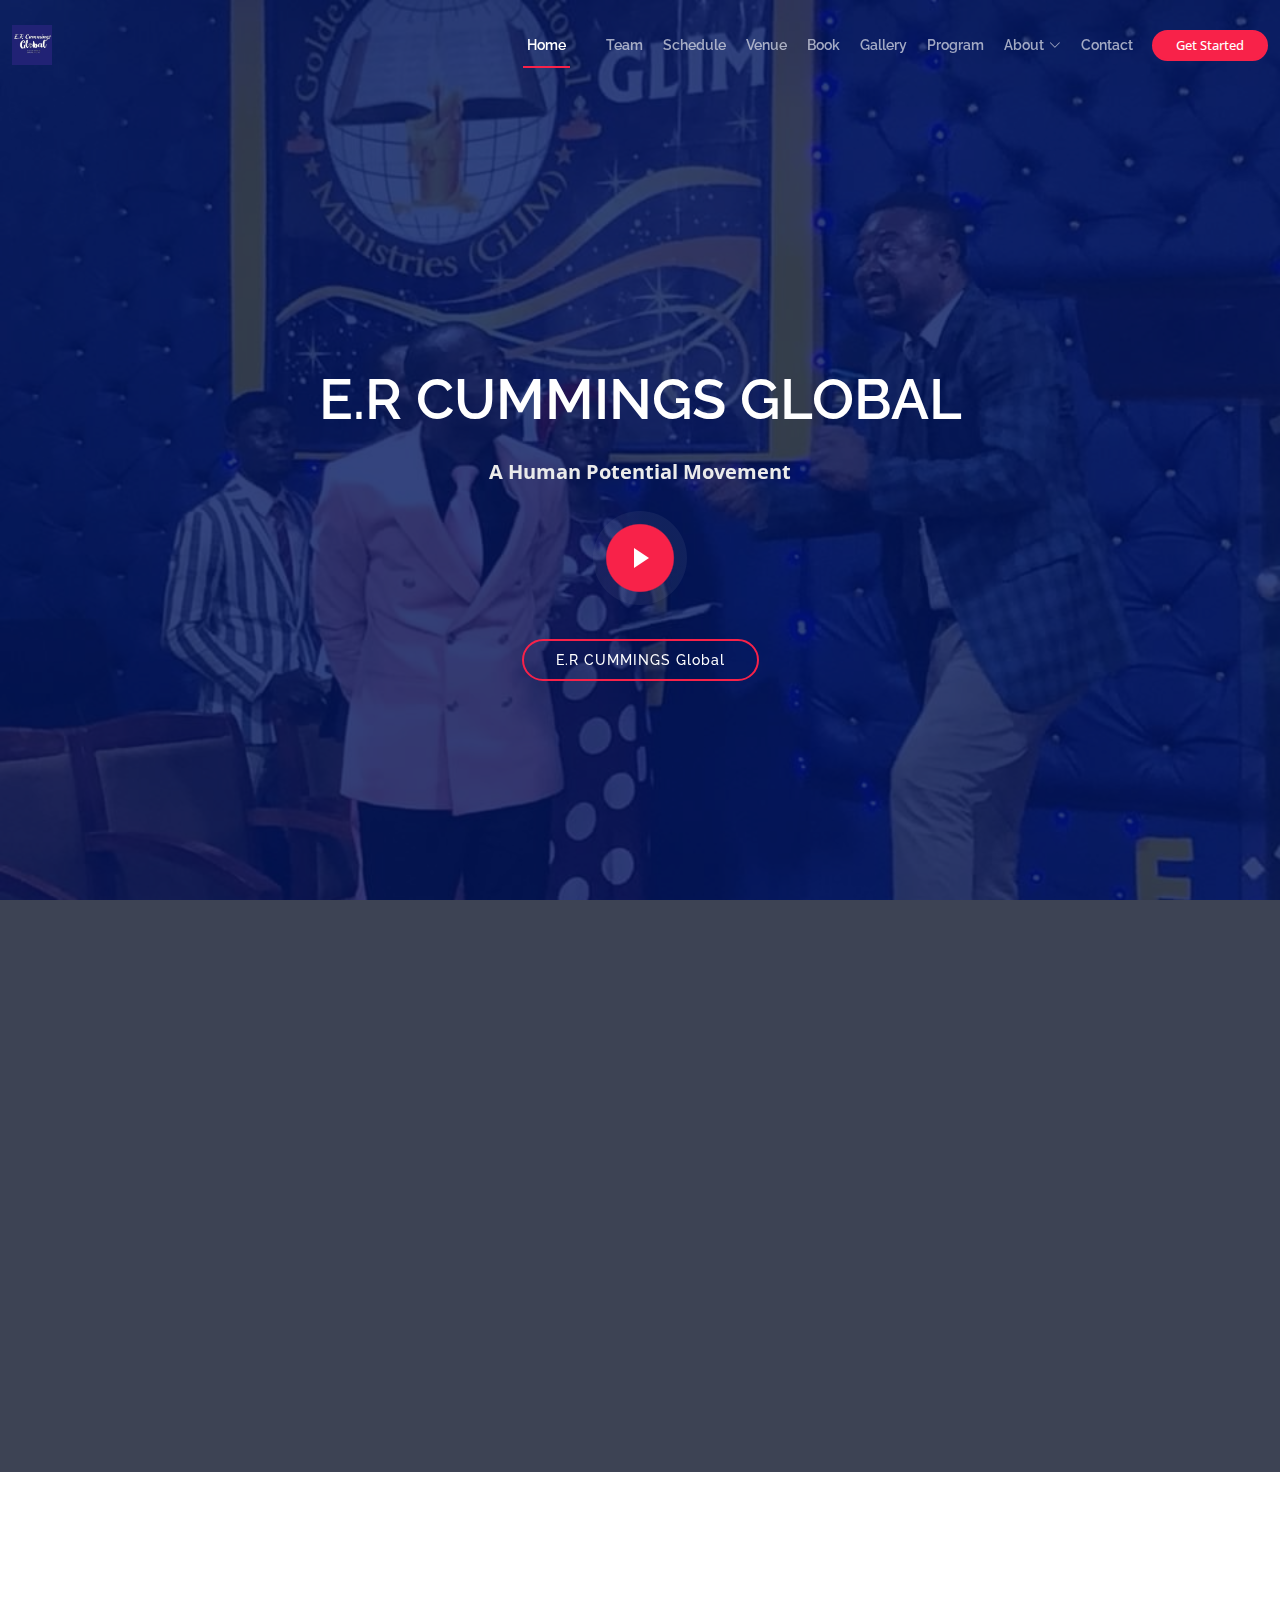
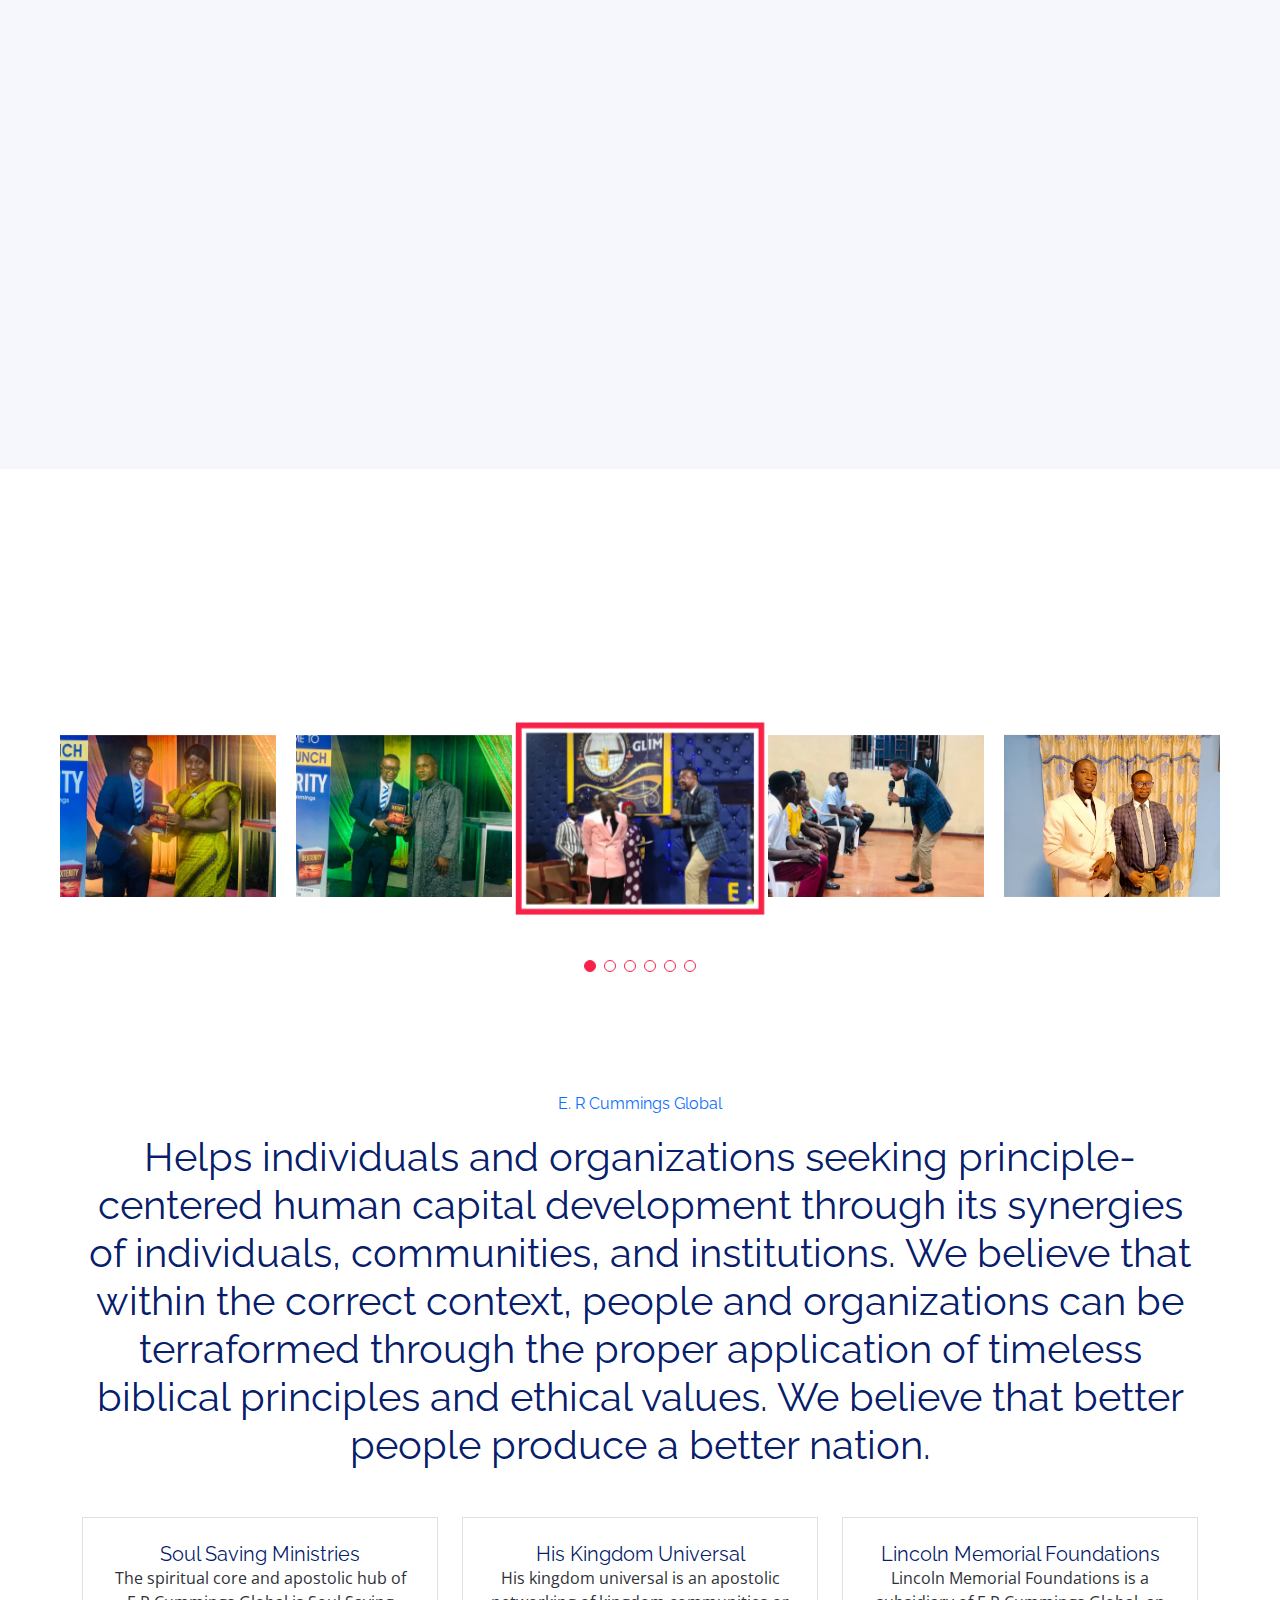
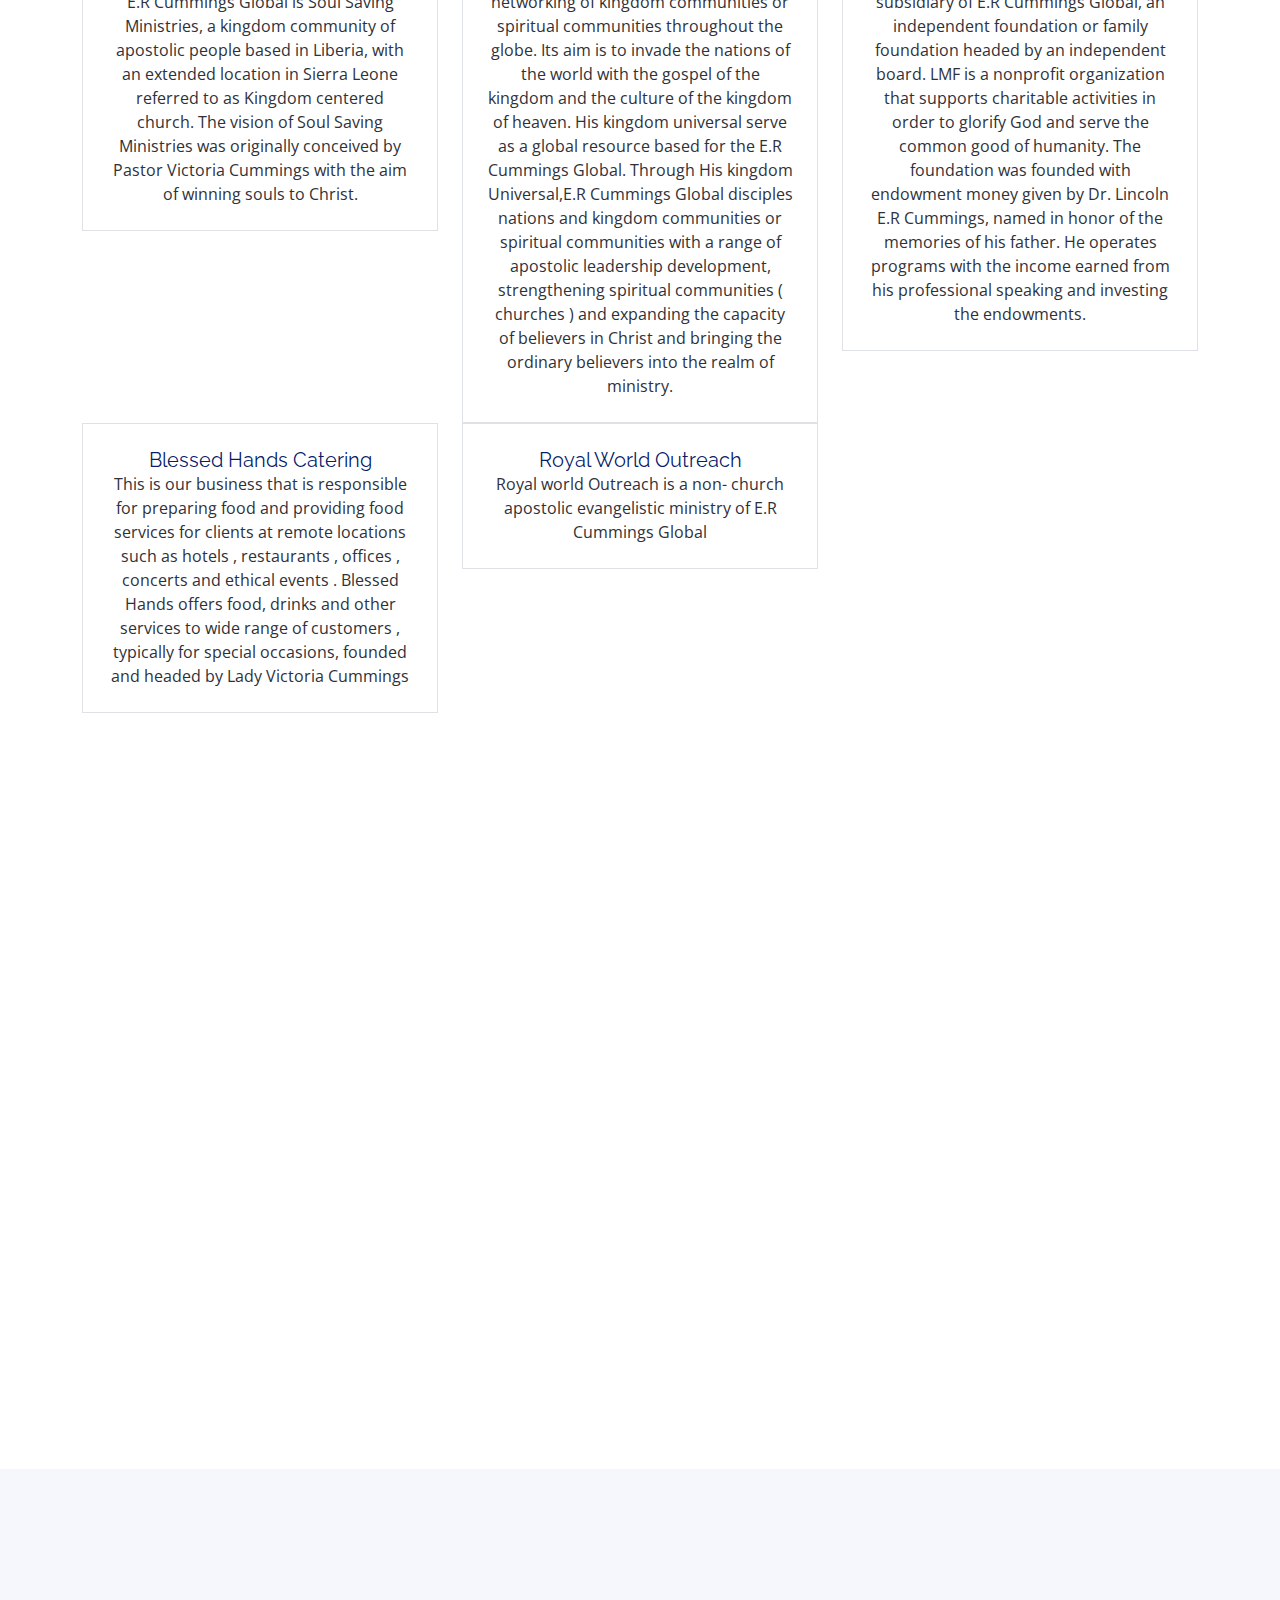
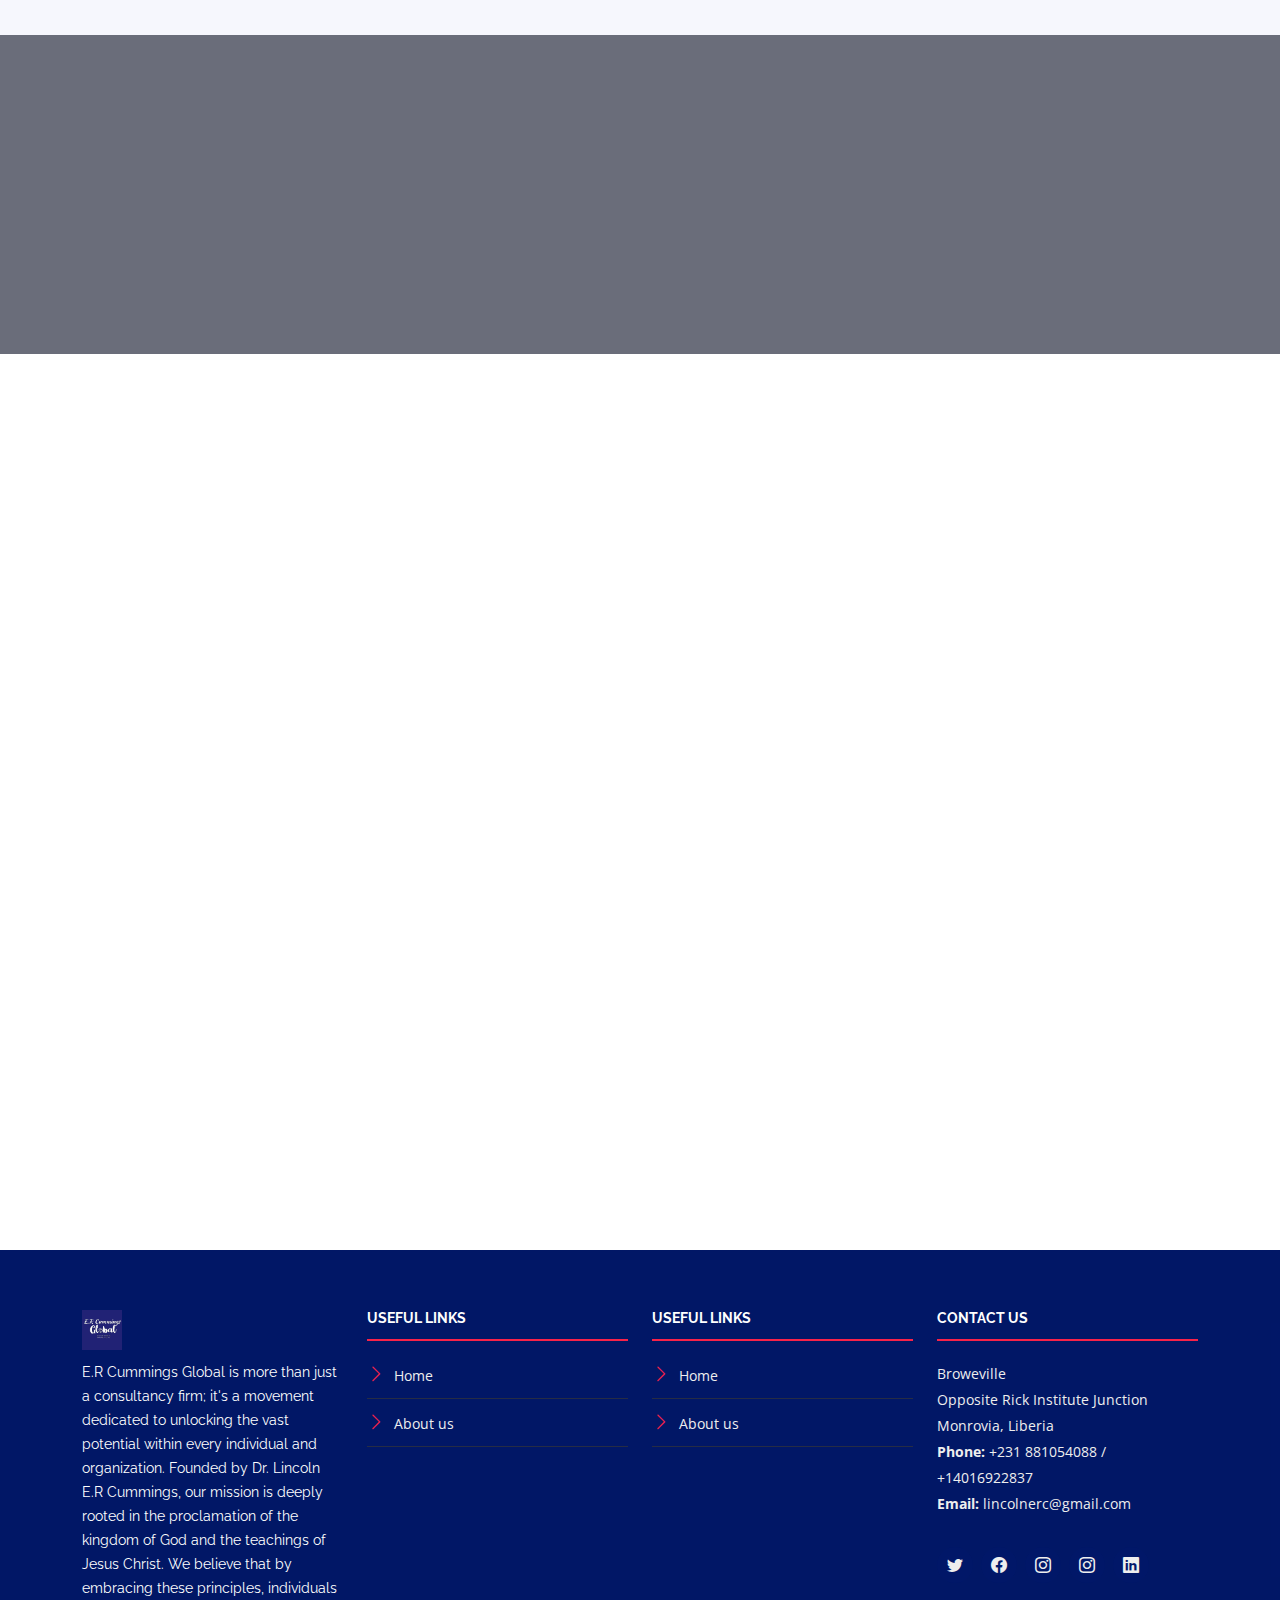
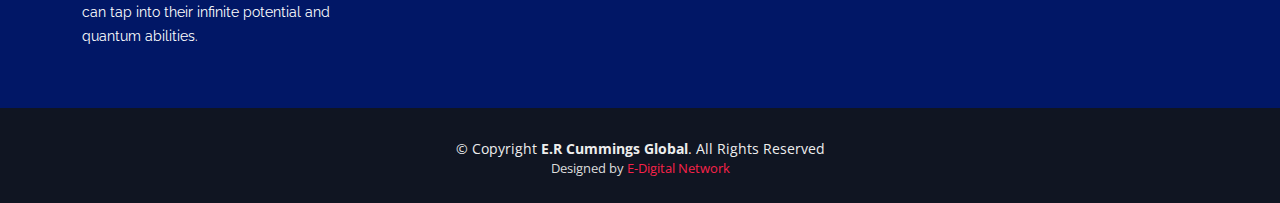
<file: index.html>
<!DOCTYPE html>
<html lang="en">

<head>
  <meta charset="utf-8">
  <meta content="width=device-width, initial-scale=1.0" name="viewport">

  <title>E.R Cummings Global</title>
  <meta content="" name="description">
  <meta content="" name="keywords">

  <!-- Favicons -->
  <link href="assets/img/logo.jpeg" rel="logo">
  <link href="assets/img/logo.jpeg" rel="logo">

  <!-- Google Fonts -->
  <link href="https://fonts.googleapis.com/css?family=Open+Sans:300,300i,400,400i,700,700i|Raleway:300,400,500,700,800" rel="stylesheet">

  <!-- Vendor CSS Files -->
  <link href="assets/vendor/aos/aos.css" rel="stylesheet">
  <link href="assets/vendor/bootstrap/css/bootstrap.min.css" rel="stylesheet">
  <link href="assets/vendor/bootstrap-icons/bootstrap-icons.css" rel="stylesheet">
  <link href="assets/vendor/glightbox/css/glightbox.min.css" rel="stylesheet">
  <link href="assets/vendor/swiper/swiper-bundle.min.css" rel="stylesheet">

  <link href="assets/css/style.css" rel="stylesheet">

</head>

<body>

  <!-- ======= Header ======= -->
  <header id="header" class="d-flex align-items-center ">
    <div class="container-fluid container-xxl d-flex align-items-center">

      <div id="logo" class="me-auto">
        <!-- Uncomment below if you prefer to use a text logo -->
        <!-- <h1><a href="index.html">The<span>Event</span></a></h1>-->
        <a href="index.html" class="scrollto"><img src="assets/img/logo.jpeg" alt="" title=""></a>
      </div>

      <nav id="navbar" class="navbar order-last order-lg-0">
        <ul>
          <li><a class="nav-link scrollto active" href="#hero">Home</a></li>
          <li><a class="nav-link scrollto" href=""></a></li>
          <li><a class="nav-link scrollto" href="#speakers">Team</a></li>
          <li><a class="nav-link scrollto" href="#schedule">Schedule</a></li>
          <li><a class="nav-link scrollto" href="#venue">Venue</a></li>
          <li><a class="nav-link scrollto" href="#hotels">Book</a></li>
          <li><a class="nav-link scrollto" href="#gallery">Gallery</a></li>
          <li><a class="nav-link scrollto" href="#supporters">Program</a></li>
          <li class="dropdown"><a href="#about"><span>About</span> <i class="bi bi-chevron-down"></i></a>
          <ul>
            <li><a href="speaker-details.html">Profile</a></li>
           <!--<li class="dropdown"><a href="#about"><span>dropdown</span> <i class="bi bi-chevron-right"></i></a>
              <ul>
                <li><a href="#"></a></li>
               <li><a href="#">Deep Drop Down 2</a></li>
                <li><a href="#">Deep Drop Down 3</a></li>
                <li><a href="#">Deep Drop Down 4</a></li>
                <li><a href="#">Deep Drop Down 5</a></li>
              </ul>
             </li>
            <li><a href="#">Drop Down 2</a></li>
            <li><a href="#">Drop Down 3</a></li>
            <li><a href="#">Drop Down 4</a></li>--> 
          </ul>
        </li> 
          <li><a class="nav-link scrollto" href="#contact">Contact</a></li>
        </ul>
        <i class="bi bi-list mobile-nav-toggle"></i>
      </nav><!-- .navbar -->
      <a class="buy-tickets scrollto" href="#buy-tickets">Get Started</a>

    </div>
  </header><!-- End Header -->

  <!-- ======= Hero Section ======= -->
  <section id="hero">
    <div class="hero-container" data-aos="zoom-in" data-aos-delay="100">
      <h1 class="mb-4 pb-0"><br><span></span> E.R CUMMINGS Global</h1>
      <p class="mb-4 pb-0">A Human Potential Movement</p>
      <a href="https://youtu.be/NcaQUH2K-wo?si=iGb-I714aCF_-t9z" class="glightbox play-btn mb-4"></a>
      <a href="#about" class="about-btn scrollto">E.R CUMMINGS Global</a>
    </div>
  </section><!-- End Hero Section -->
  <main id="main">

    <!-- ======= About Section ======= -->
    <section id="about">
      <div class="container position-relative" data-aos="fade-up">
        <div class="row">
          <div class="col-lg-6">
            <h2>About E.R Cummings</h2>
            <p>E.R Cummings Global is more than just a consultancy firm; it's a movement dedicated to unlocking the vast potential within every individual and organization. Founded by Dr. Lincoln E.R Cummings, our mission is deeply rooted in the proclamation of the kingdom of God and the name of Jesus Christ. We believe that by embracing these principles, individuals can tap into their infinite potential and quantum abilities.</p>
          </div>
          <div class="col-lg-3">
            <h3>Our Mission</h3>
            <p>
              At E.R Cummings Global, we are committed to fostering personal and organizational growth through tailored human capital solutions. Our aim is to build a global apostolic community centered around the Name, Person, and Doctrine of Jesus Christ. Through mentorship programs and personalized development services.
            </p>
          </div>
          <div class="col-lg-3">
            <h3>Our Vision</h3>
            <p>
              We anticipate being a multifaceted global conglomerate for personal and organizational development. 
            </p>
          </div>
          <div class="col-lg-3">
            <h3>Our Purpose</h3>
            <p>To Develop and resource leaders and leardership systems with ethical values, timeless principles and spiritualnformation.</p>
            <ul>
              <h3>Corporate Philosophy</h3>
              <li>
                Success through confluence and sacrifice.
              </li>
            </ul>
          
        </div>
      </div>
    </section><!-- End About Section -->

    <!-- ======= Speakers Section ======= -->
    <section id="speakers">
      <div class="container" data-aos="fade-up">
        <div class="section-header">
          <h2>OUR TEAM</h2>
          <p>Here are our team members</p>
        </div>

        <div class="row">
          <div class="col-lg-4 col-md-6">
            <div class="speaker" data-aos="fade-up" data-aos-delay="100">
              <img src="assets/img/speakers/a.jpeg" alt="Speaker 1" class="img-fluid">
              <div class="details">
                <h3><a href="speaker-details.html">Dr. Lincoln E.R Cummings</a></h3>
                <p>Founder & Lead Consultant</p>
              <!-- <div class="social">
                  <a href=""><i class="bi bi-twitter"></i></a>
                  <a href=""><i class="bi bi-facebook"></i></a>
                  <a href=""><i class="bi bi-instagram"></i></a>
                  <a href=""><i class="bi bi-linkedin"></i></a>
                </div>--> 
              </div>
            </div>
          </div>
          <div class="col-lg-4 col-md-6">
            <div class="speaker" data-aos="fade-up" data-aos-delay="200">
              <img src="assets/img/speakers/b.jpeg" alt="Speaker 2" class="img-fluid">
              <div class="details">
                <h3><a href="speaker-details.html">Lady Victoria Cummings</a></h3>
                <p>President & CEO 
                </p>
                <!-- <div class="social">
                  <a href=""><i class="bi bi-twitter"></i></a>
                  <a href=""><i class="bi bi-facebook"></i></a>
                  <a href=""><i class="bi bi-instagram"></i></a>
                  <a href=""><i class="bi bi-linkedin"></i></a>
                </div>--> 
              </div>
            </div>
          </div>
          <div class="col-lg-4 col-md-6">
            <div class="speaker" data-aos="fade-up" data-aos-delay="300">
              <img src="assets/img/speakers/k2.jpeg" alt="Speaker 3" class="img-fluid">
              <div class="details">
                <h3><a href="speaker-details.html">Apostle Dixon Brohaward</a></h3>
                <p>Vice president</p>
                <div class="social">
                  <a href=""><i class="bi bi-twitter"></i></a>
                  <a href=""><i class="bi bi-facebook"></i></a>
                  <a href=""><i class="bi bi-instagram"></i></a>
                  <a href=""><i class="bi bi-linkedin"></i></a>
                </div>
              </div>
            </div>
          </div>
          <div class="col-lg-4 col-md-6">
            <div class="speaker" data-aos="fade-up" data-aos-delay="100">
              <img src="assets/img/speakers/f.jpeg" alt="Speaker 4" class="img-fluid">
              <div class="details">
                <h3><a href="speaker-details.html">Mrs. Patience Lincoln</a></h3>
                <p>Financial Controller</p>
                 <!-- <div class="social">
                  <a href=""><i class="bi bi-twitter"></i></a>
                  <a href=""><i class="bi bi-facebook"></i></a>
                  <a href=""><i class="bi bi-instagram"></i></a>
                  <a href=""><i class="bi bi-linkedin"></i></a>
                </div>--> 
              </div>
            </div>
          </div>
          <div class="col-lg-4 col-md-6">
            <div class="speaker" data-aos="fade-up" data-aos-delay="200">
              <img src="assets/img/speakers/e.jpeg" alt="Speaker 5" class="img-fluid">
              <div class="details">
                <h3><a href="speaker-details.html">Mr. Lincoln G. Peters</a></h3>
                <p>Media Consultant</p>
                <!-- <div class="social">
                  <a href=""><i class="bi bi-twitter"></i></a>
                  <a href=""><i class="bi bi-facebook"></i></a>
                  <a href=""><i class="bi bi-instagram"></i></a>
                  <a href=""><i class="bi bi-linkedin"></i></a>
                </div>--> 
              </div>
            </div>
          </div>
          <div class="col-lg-4 col-md-6">
            <div class="speaker" data-aos="fade-up" data-aos-delay="300">
              <img src="assets/img/speakers/d.jpeg" alt="Speaker 6" class="img-fluid">
              <div class="details">
                <h3><a href="speaker-details.html">Miss . Williamena T. Kun</a></h3>
                <p>Assistant Financial Controller</p>
                <!-- <div class="social">
                  <a href=""><i class="bi bi-twitter"></i></a>
                  <a href=""><i class="bi bi-facebook"></i></a>
                  <a href=""><i class="bi bi-instagram"></i></a>
                  <a href=""><i class="bi bi-linkedin"></i></a>
                </div>--> 
              </div>
            </div>
          </div>
          <div class="col-lg-4 col-md-6">
            <div class="speaker" data-aos="fade-up" data-aos-delay="300">
              <img src="assets/img/speakers/k6.jpeg" alt="Speaker 6" class="img-fluid">
              <div class="details">
                <h3><a href="speaker-details.html">Pastor Timothy Destiny</a></h3>
                <p>Minister</p>
                <!-- <div class="social">
                  <a href=""><i class="bi bi-twitter"></i></a>
                  <a href=""><i class="bi bi-facebook"></i></a>
                  <a href=""><i class="bi bi-instagram"></i></a>
                  <a href=""><i class="bi bi-linkedin"></i></a>
                </div>--> 
              </div>
            </div>
          </div>
          <div class="col-lg-4 col-md-6">
            <div class="speaker" data-aos="fade-up" data-aos-delay="300">
              <img src="assets/img/speakers/k7.jpeg" alt="Speaker 6" class="img-fluid">
              <div class="details">
                <h3><a href="speaker-details.html">Pastor Mariam Kanu </a></h3>
                <p>Minister</p>
               <!-- <div class="social">
                  <a href=""><i class="bi bi-twitter"></i></a>
                  <a href=""><i class="bi bi-facebook"></i></a>
                  <a href=""><i class="bi bi-instagram"></i></a>
                  <a href=""><i class="bi bi-linkedin"></i></a>
                </div>--> 
              </div>
            </div>
          </div>
        </div>
      </div>
     
    </div>
  </div>
      
    </section><!-- End Speakers Section -->
<!-- ======= Schedule Section ======= -->
<section id="schedule" class="section-with-bg">
  <div class="container" data-aos="fade-up">
    <div class="section-header">
      <h2>Startegic Annual Events</h2>
      <p>Check out our event schedule</p>
    </div>

    <ul class="nav nav-tabs" role="tablist" data-aos="fade-up" data-aos-delay="100">
      <li class="nav-item">
        <a class="nav-link active" href="#day-1" role="tab" data-bs-toggle="tab">Activities 1</a>
      </li>
      <li class="nav-item">
        <a class="nav-link" href="#day-2" role="tab" data-bs-toggle="tab">Activities 2</a>
      </li>
      <li class="nav-item">
        <a class="nav-link" href="#day-3" role="tab" data-bs-toggle="tab">Activities 3</a>
      </li>
    </ul>

    <h3 class="sub-heading">Explore the diverse range of activities we have planned for you!</h3>

    <div class="tab-content row justify-content-center" data-aos="fade-up" data-aos-delay="200">

      <!-- Schedule Day 1 -->
      <div role="tabpanel" class="col-lg-9 tab-pane fade show active" id="day-1">

        <div class="row schedule-item">
          <div class="col-md-2"><time>October</time></div>
          <div class="col-md-10">
            <h4>Freedom Summit</h4>
            <p>A strategic conference of prayer warriors, intercessors and prophetic watchmen.</p>
          </div>
        </div>
        <div class="row schedule-item">
          <div class="col-md-2"><time>December</time></div>
          <div class="col-md-10">
            <h4>Yeshua Conference</h4>
            <p>A strategic conference designed to promote the Name, Person And,Doctrine Of Jesus Christ.
              </p>
          </div>
        </div>
        <div class="row schedule-item">
          <div class="col-md-2"><time>March</time></div>
          <div class="col-md-10">
            <h4>Apostolic Summit</h4>
            <p>An intensive apostolic reformation gathering that brings the principles and powers of the kingdom via conferences.
              </p>
          </div>
        </div>
        <!-- Add more random schedules for Day 1 as needed -->

      </div>
      <!-- End Schedule Day 1 -->

      <!-- Schedule Day 2 -->
      <div role="tabpanel" class="col-lg-9 tab-pane fade" id="day-2">

        <div class="row schedule-item">
          <div class="col-md-2"><time>May</time></div>
          <div class="col-md-10">
            <h4>Power Conference</h4>
            <p>A conference designed to promote kingdom service in the public sector and impacts government and politics.</p>
          </div>
        </div>
        <div class="row schedule-item">
          <div class="col-md-2"><time>July</time></div>
          <div class="col-md-10">
            <h4>Family Life Conference</h4>
            <p>A strategic conference designed to bring accurate family values to bear on society and marriages </p>
          </div>
        </div>

        <div class="row schedule-item">
          <div class="col-md-2"><time>August</time></div>
          <div class="col-md-10">
            <h4>Cutting edge Summit</h4>
            <p>A strategic seminar on the cutting edge of knowledge and discovery</p>
          </div>
        </div>
        <div class="row schedule-item">
          <div class="col-md-2"><time>August 25th</time></div>
          <div class="col-md-10">
            <h4>Arrowhead Summit</h4>
            <p>An intensive leadership workshop and interface focused on developing leaders and leadership systems. </p>
          </div>
        </div>
        <!-- Add more random schedules for Day 2 as needed -->

      </div>
      <!-- End Schedule Day 2 -->

      <!-- Schedule Day 3 -->
      <div role="tabpanel" class="col-lg-9 tab-pane fade" id="day-3">

        <div class="row schedule-item">
          <div class="col-md-2"><time>May</time></div>
          <div class="col-md-10">
            <h4>Baal- Harmon Summit</h4>
            <p>A business and commerce seminar designed to build the economic landscape of nations.</p>
          </div>
        </div>
        <div class="row schedule-item">
          <div class="col-md-2"><time>August</time></div>
          <div class="col-md-10">
            <h4>Eureka Summit</h4>
            <p>A discovery and encounter conference designed to design human capital, shift paradigms , change paradox and download revelations.</p>
          </div>
        </div>
        <div class="row schedule-item">
          <div class="col-md-2"><time>September</time></div>
          <div class="col-md-10">
            <h4>TOT Workshop</h4>
            <p>A workshop designed to transfer and inculcate knowledge and wisdom through educational best practices.</p>
          </div>
        </div>
        <div class="row schedule-item">
          <div class="col-md-2"><time>December</time></div>
          <div class="col-md-10">
            <h4>Ministry Practical</h4>
            <p>A ministerial conference designed to develop and resource ministry practitioners.</p>
          </div>
        </div>
        <!-- Add more random schedules for Day 3 as needed -->

      </div>
      <!-- End Schedule Day 3 -->

    </div>

  </div>

</section><!-- End Schedule Section -->

    <!-- ======= Venue Section ======= -->
    <section id="venue">

      <div class="container-fluid" data-aos="fade-up">

        <div class="section-header">
          <h2>Event Venue</h2>
          <p>Event venue location info and gallery</p>
        </div>

        <div class="row g-0">
          <div class="col-lg-6 venue-map">
            <iframe src="https://www.google.com/maps/embed?pb=!1m18!1m12!1m3!1d3964.502342409246!2d-10.787787929288251!3d6.457855609656873!2m3!1f0!2f0!3f0!3m2!1i1024!2i768!4f13.1!3m3!1m2!1s0xf09fb61c317d88b%3A0x6f94550696725c16!2sBrewerville%20City!5e0!3m2!1sen!2s!4v1712545224647!5m2!1sen!2s" width="600" height="450" style="border:0;" allowfullscreen="" loading="lazy" referrerpolicy="no-referrer-when-downgrade"></iframe>
          </div>

          <div class="col-lg-6 venue-info">
            <div class="row justify-content-center">
              <div class="col-11 col-lg-8 position-relative">
                <h3>
                  <br><br><br>
                  "Leadership is not about titles or positions. It's about taking responsibility, inspiring others, and making a positive difference in the world."</h3>
              
              </div>
            </div>
          </div>
        </div>

      </div>


    <!-- ======= Book Section ======= -->
    <section id="hotels" class="section-with-bg">

      <div class="container" data-aos="fade-up">
        <div class="section-header">
          <h2>Books by Our Speakers</h2>
          <p>Discover and Purchase Books Authored by Our Speakers</p>
        </div>

        <div class="row" data-aos="fade-up" data-aos-delay="100">

      
          <div class="col-lg-4 col-md-6">
            <div class="hotel">
              <div class="hotel-img">
                <img src="assets/img/hotels/book2.jpeg" alt="Hotel 3" class="img-fluid">
              </div>
              <H3>Author: Dr. Lincoln E.R Cummings</H3>
              <p>Price: $11.99</p>
              <div class="stars">
                <i class="bi bi-star-fill"></i>
                <i class="bi bi-star-fill"></i>
                <i class="bi bi-star-fill"></i>
                <i class="bi bi-star-fill"></i>
              </div>
              <a href="https://shorturl.at/psMOU" class="buy-tickets scrollto">Buy Now</a>
              <br> <br> <br>
            </div>
          </div>

          
          <div class="col-lg-4 col-md-6">
            <div class="hotel">
              <div class="hotel-img">
                <img src="assets/img/hotels/book2.jpeg" alt="Hotel 3" class="img-fluid">
              </div>
              <H3>Author: Dr. Lincoln E.R Cummings</H3>
              <p>Price: $11.99</p>
              <div class="stars">
                <i class="bi bi-star-fill"></i>
                <i class="bi bi-star-fill"></i>
                <i class="bi bi-star-fill"></i>
                <i class="bi bi-star-fill"></i>
              </div>
              <a href="https://shorturl.at/psMOU" class="buy-tickets scrollto">Buy Now</a>
              <br> <br> <br>
            </div>
          </div>

          <div class="col-lg-4 col-md-6">
            <div class="hotel">
              <div class="hotel-img">
                <img src="assets/img/hotels/book2.jpeg" alt="Hotel 3" class="img-fluid">
              </div>
              <H3>Author:Dr. Lincoln E.R Cummings</H3>
              <p>Price: $11.99</p>
              <div class="stars">
                <i class="bi bi-star-fill"></i>
                <i class="bi bi-star-fill"></i>
                <i class="bi bi-star-fill"></i>
                <i class="bi bi-star-fill"></i>
              </div>
              <a href="https://shorturl.at/psMOU" class="buy-tickets scrollto">Buy Now</a>
              <br> <br> <br>
            </div>
          </div>

        </div>
      </div>

    </section><!-- End Hotels Section -->

    <!-- ======= Gallery Section ======= -->
    <section id="gallery">

      <div class="container" data-aos="fade-up">
        <div class="section-header">
          <h2>Gallery</h2>
          <p>Check our gallery from the recent events</p>
        </div>
      </div>

      <div class="gallery-slider swiper">
        <div class="swiper-wrapper align-items-center">
          <div class="swiper-slide"><a href="assets/img/gallery/99.jpg" class="gallery-lightbox"><img src="assets/img/gallery/99.jpg" class="img-fluid" alt=""></a></div>
          <div class="swiper-slide"><a href="assets/img/gallery/988.jpg" class="gallery-lightbox"><img src="assets/img/gallery/988.jpg" class="img-fluid" alt=""></a></div>
          <div class="swiper-slide"><a href="assets/img/gallery/98.jpg" class="gallery-lightbox"><img src="assets/img/gallery/98.jpg" class="img-fluid" alt=""></a></div>
          <div class="swiper-slide"><a href="assets/img/gallery/k3.jpeg" class="gallery-lightbox"><img src="assets/img/gallery/k3.jpeg" class="img-fluid" alt=""></a></div>
          <div class="swiper-slide"><a href="assets/img/gallery/k4.jpeg" class="gallery-lightbox"><img src="assets/img/gallery/k4.jpeg" class="img-fluid" alt=""></a></div>
          <div class="swiper-slide"><a href="assets/img/gallery/k5.jpeg" class="gallery-lightbox"><img src="assets/img/gallery/k5.jpeg" class="img-fluid" alt=""></a></div>
        </div>
        <div class="swiper-pagination"></div>
      </div>
    </section><!-- End Gallery Section -->

    <div class="container-xxl py-5 wow fadeInUp" data-wow-delay="0.1s">
      <div class="container">
        <div class="text-center">
          <h6 class="section-title bg-white text-center text-primary px-3">E. R Cummings Global </h6>
          <h1 class="mb-5">Helps individuals and organizations seeking principle-centered human capital development through its synergies of individuals, communities, and institutions. We believe that within the correct context, people and organizations can be terraformed through the proper application of timeless biblical principles and ethical values. We believe that better people produce a better nation.</h1>
        </div>
        <div class="row">
          <div class="col-lg-4">
            <div class="owl-carousel testimonial-carousel position-relative">
              <div class="testimonial-item bg-white text-center border p-4">
                            <!--<img class="bg-white rounded-circle shadow p-1 mx-auto mb-3" src="#" style="width: 80px; height: 80px;">-->
                <h5 class="mb-0">Soul Saving Ministries</h5>
                <p class="mb-0">The spiritual core and apostolic hub of E.R Cummings Global is Soul Saving Ministries, a kingdom community of apostolic people based in Liberia, with an extended location in Sierra Leone referred to as Kingdom centered church. The vision of Soul Saving Ministries was originally conceived by Pastor Victoria Cummings with the aim of winning souls to Christ.</p>
              </div>
            </div>
          </div>
          <div class="col-lg-4">
            <div class="owl-carousel testimonial-carousel position-relative">
              <div class="testimonial-item bg-white text-center border p-4">
                            <!--<img class="bg-white rounded-circle shadow p-1 mx-auto mb-3" src="#" style="width: 80px; height: 80px;">-->
                <h5 class="mb-0">His Kingdom Universal</h5>
                <p class="mb-0">His kingdom universal is an apostolic networking of kingdom communities or spiritual communities throughout the globe. Its aim is to invade the nations of the world with the gospel of the kingdom and the culture of the kingdom of heaven. His kingdom universal serve as a global resource based for the E.R Cummings Global.
                  Through His kingdom Universal,E.R Cummings Global disciples nations and kingdom communities or spiritual communities with a range of apostolic leadership development, strengthening spiritual communities ( churches ) and expanding the capacity of believers in Christ and bringing the ordinary believers into the realm of ministry.</p>
              </div>
            </div>
          </div>
          <div class="col-lg-4">
            <div class="owl-carousel testimonial-carousel position-relative">
              <div class="testimonial-item bg-white text-center border p-4">
                <!--<img class="bg-white rounded-circle shadow p-1 mx-auto mb-3" src="#" style="width: 80px; height: 80px;">-->
                <h5 class="mb-0">Lincoln Memorial Foundations</h5>
                <p class="mb-0">Lincoln Memorial Foundations is a subsidiary of E.R Cummings Global, an independent foundation or family foundation headed by an independent board. LMF is a nonprofit organization that supports charitable activities in order to glorify God and serve the common good of humanity. The foundation was founded with endowment money given by Dr. Lincoln E.R Cummings, named in honor of the memories of his father. He operates programs with the income earned from his professional speaking and investing the endowments.</p>
              </div>
            </div>
          </div>
          <div class="col-lg-4">
            <div class="owl-carousel testimonial-carousel position-relative">
              <div class="testimonial-item bg-white text-center border p-4">
                <!--<img class="bg-white rounded-circle shadow p-1 mx-auto mb-3" src="#" style="width: 80px; height: 80px;">-->
                <h5 class="mb-0">Blessed Hands Catering
                </h5>
                <p class="mb-0">This is our business that is responsible for preparing food and providing food services for clients at remote locations such as hotels , restaurants , offices , concerts and ethical events .
                  Blessed Hands offers food, drinks and other services to wide range of customers , typically for special occasions, founded and headed by Lady Victoria Cummings</p>
              </div>
            </div>
          </div>
          
          <div class="col-lg-4">
            <div class="owl-carousel testimonial-carousel position-relative">
              <div class="testimonial-item bg-white text-center border p-4">
                <!--<img class="bg-white rounded-circle shadow p-1 mx-auto mb-3" src="#" style="width: 80px; height: 80px;">-->
                <h5 class="mb-0">Royal World Outreach</h5>
                <p class="mb-0">Royal world Outreach is a non- church apostolic evangelistic ministry of E.R Cummings Global</p>
              </div>
            </div>
          </div>
        </div>
      </div>
    </div>
    

<!-- =======  F.A.Q Section ======= -->
<section id="faq">

  <div class="container" data-aos="fade-up">

    <div class="section-header">
      <h2>F.A.Q</h2>
    </div>

    <div class="row justify-content-center" data-aos="fade-up" data-aos-delay="100">
      <div class="col-lg-9">

        <ul class="faq-list">

          <li>
            <div data-bs-toggle="collapse" class="collapsed question" href="#faq1">What is the mission of E.R Cummings Global? <i class="bi bi-chevron-down icon-show"></i><i class="bi bi-chevron-up icon-close"></i></div>
            <div id="faq1" class="collapse" data-bs-parent=".faq-list">
              <p>
                E.R Cummings Global is dedicated to unlocking human potential and promoting the kingdom of God and the teachings of Jesus Christ. We believe that everyone possesses infinite potential and we offer personalized development services to help individuals and organizations fulfill their purpose.
              </p>
            </div>
          </li>

          <li>
            <div data-bs-toggle="collapse" href="#faq2" class="collapsed question">What services does E.R Cummings Global offer? <i class="bi bi-chevron-down icon-show"></i><i class="bi bi-chevron-up icon-close"></i></div>
            <div id="faq2" class="collapse" data-bs-parent=".faq-list">
              <p>
                Our services include mentorship programs, leadership development, strategic consulting, and spiritual development. We tailor our offerings to meet the unique needs of each client, empowering them to maximize their potential.
              </p>
            </div>
          </li>

          <li>
            <div data-bs-toggle="collapse" href="#faq3" class="collapsed question">Who is behind E.R Cummings Global? <i class="bi bi-chevron-down icon-show"></i><i class="bi bi-chevron-up icon-close"></i></div>
            <div id="faq3" class="collapse" data-bs-parent=".faq-list">
              <p>
                E.R Cummings Global was founded by Dr. Lincoln E.R Cummings, who serves as the Lead Consultant. Lady Victoria Cummings serves as the President & CEO, Apostle Dixon Brohaward as the Vice President, and we have a dedicated team of professionals committed to our mission.
              </p>
            </div>
          </li>

          <li>
            <div data-bs-toggle="collapse" href="#faq3" class="collapsed question">How can I benefit from mentorship programs at E.R Cummings Global?

              <i class="bi bi-chevron-down icon-show"></i><i class="bi bi-chevron-up icon-close"></i></div>
            <div id="faq3" class="collapse" data-bs-parent=".faq-list">
              <p>
                Our mentorship programs provide personalized guidance and support to individuals seeking to unlock their full potential. Whether you're looking to advance in your career, deepen your spiritual journey, or overcome personal challenges, our mentors are here to help you succeed.
              </p>
            </div>
          </li>


          <!-- FAQ item 7 -->
          <li>
            <div data-bs-toggle="collapse" href="#faq7" class="collapsed question">How can I contribute to E.R Cummings Global's mission? <i class="bi bi-chevron-down icon-show"></i><i class="bi bi-chevron-up icon-close"></i></div>
            <div id="faq7" class="collapse" data-bs-parent=".faq-list">
              <p>
                There are several ways you can contribute to our mission, including participating in our programs, spreading awareness about our services, and supporting us financially. If you're interested in partnering with us or volunteering, please reach out through our contact page.
              </p>
            </div>
          </li>

          <!-- FAQ item 8 -->
          <li>
            <div data-bs-toggle="collapse" href="#faq8" class="collapsed question">Is E.R Cummings Global affiliated with a specific denomination or church? <i class="bi bi-chevron-down icon-show"></i><i class="bi bi-chevron-up icon-close"></i></div>
            <div id="faq8" class="collapse" data-bs-parent=".faq-list">
              <p>
                While our mission is rooted in the teachings of Jesus Christ, we welcome individuals from all denominations and backgrounds. Our goal is to promote unity and collaboration within the global community of believers, regardless of specific denominational affiliations.
              </p>
            </div>
          </li>

          <!-- FAQ item 9 -->
          <li>
            <div data-bs-toggle="collapse" href="#faq9" class="collapsed question">Can I request a customized service package from E.R Cummings Global? <i class="bi bi-chevron-down icon-show"></i><i class="bi bi-chevron-up icon-close"></i></div>
            <div id="faq9" class="collapse" data-bs-parent=".faq-list">
              <p>
                Yes, we offer customized service packages tailored to meet the specific needs and goals of our clients. Whether you're an individual or an organization, we will work closely with you to develop a personalized plan that aligns with your vision and objectives.
              </p>
            </div>
          </li>

        </ul>

      </div>
    </div>

  </div>

</section><!-- End F.A.Q Section -->


<section id="supporters" class="section-with-bg">

  <div class="container" data-aos="fade-up">
    <div class="section-header">
      <h2>Cummings Mentorship Program</h2>
    </div>

    <div class="row" data-aos="fade-up" data-aos-delay="100">

      <div class="col-lg-4 col-md-6">
        <div class="supporter-info">
          <h3>MISSION</h3>
          <p>To provide vertical and horizontal mentoring opportunities for interested individuals devoted to self-development in ethical values, ministerial arts, leadership, and stewardship.</p>
        </div>
      </div>

      <div class="col-lg-4 col-md-6">
        <div class="supporter-info">
          <h3>PURPOSE</h3>
          <p>To develop and resource leaders and leadership systems with ethical values, timeless principles, and spiritual formation.</p>
        </div>
      </div>

      <div class="col-lg-4 col-md-6">
        <div class="supporter-info">
          <h3>VISION</h3>
          <p>To develop a formal, systemic program of apprenticeship for grooming and developing a group of individuals in self-development and discipleship with the purpose of transferring apostolic wisdom, insight, and motor skills to produce Christ-centric character.</p>
        </div>
      </div>

      <div class="col-lg-4 col-md-6">
        <div class="supporter-info">
          <h3>PHILOSOPHY</h3>
          <p>Success through confluence and sacrifice.</p>
        </div>
      </div>

      <div class="col-lg-4 col-md-6">
        <div class="supporter-info">
          <h3>MOTTO</h3>
          <p>Mentoring more relational, less instructional.</p>
        </div>
      </div>

    

      <div class="col-lg-4 col-md-6">
        <div class="supporter-info">
        
        <h3>REGISTRATION</h3>
         <p>Registration For Vertical Mentoring: $50</p>
         <p>Registration For Horizontal Mentoring: $20</p>
        </div>
      </div>

      <div class="col-lg-4 col-md-6">
        <div class="supporter-info">
          <h3>STRATEGY</h3>
          <ul>
            <li>To meet semi-monthly for personal interaction, discussion, heart-knitting relationship, objective lessons, strategic exchange, fellowship, and intensive apostolic encounter.</li>
            <li>To distribute the program manual of instruction, topics to be treated, and personal assignment to be completed.</li>
            <li>To provide opportunity for synergism, apostolic networking, interpersonal relation, and practical participation with E.R Cummings in ministry assignments both at home and abroad.</li>
            <li>To build a library for resource and self-development and training.</li>
          </ul>
        </div>
      </div>

      <div class="col-lg-4 col-md-6">
        <div class="supporter-info">
          <h3>GOALS</h3>
          <ul>
            <li>To pick individuals through registration, screening processes, and application completion form.</li>
            <li>To schedule strategic meetings for the year.</li>
            <li>To distribute mentoring curriculum.</li>
            <li>To distribute newsletters and resources to mentee.</li>
            <li>To provide vertical or direct mentoring to enlisted mentees.</li>
          </ul>
        </div>
      </div>
      <div class="col-lg-4 col-md-6">
        <div class="supporter-info">
          <h3>OBJECTIVES</h3>
          <ul>
            <li>To participate in a vertical mentoring program by E.R Cummings himself.</li>
            <li>To develop the leadership skills and prophetic intelligence of participants.</li>
            <li>To develop a specific program unique for each individual.</li>
            <li>To provide a scheme for accountability for mentees.</li>
            <li>To transfer leadership and stewardship skills to mentees.</li>
            <li>To design programs based on individuation.</li>
            <li>To provide a system of accountability and responsibility for mentees.</li>
            <li>To provide a monitoring and supervising system for the purpose of compliance with biblical practice.</li>
            <li>To recalibrate the lifestyle of the mentees and reshape their skills.</li>
            <li>To raise prophetic watchmen, intercessors, and prayer warriors to stand in the gap and watch over walls of the Body of Christ and the nation.</li>
          </ul>
        </div>
      </div>
      <div class="col-lg-4 col-md-6">
        <div class="supporter-info">
          <h3>BENEFITS</h3>
          <ul>
            <li>Semi-monthly newsletters.</li>
            <li>A place on E.R Cummings' personal intercessory list.</li>
            <li>Receive resources on specific areas of development.</li>
            <li>Receive a free copy of E.R Cummings' books.</li>
            <li>Regularly receive a copy of E.R Cummings' itinerary.</li>
            <li>Receive a list of E.R Cummings' personal private contact numbers.</li>
            <li>Access to E.R Cummings' personal email address.</li>
            <li>Receive regular applications to travel with E.R Cummings on local and international trips.</li>
            <li>Spiritual activation and apostolic impartation.</li>
          </ul>
        </div>
      </div>
      <!-- Repeat the same pattern for GOALS, OBJECTIVES, BENEFITS, and REGISTRATION -->
    </div>
  </div>
</section>



 


    <!-- ======= Subscribe Section ======= -->
    <section id="subscribe">
      <div class="container" data-aos="zoom-in">
        <div class="section-header">
          <h2>Newsletter</h2>
          <p>Subscribe to our news latter.</p>
        </div>

        <form method="POST" action="#">
          <div class="row justify-content-center">
            <div class="col-lg-6 col-md-10 d-flex">
              <input type="text" class="form-control" placeholder="Enter your Email">
              <button type="submit" class="ms-2">Subscribe</button>
            </div>
          </div>
        </form>

      </div>
    </section><!-- End Subscribe Section -->

    <!-- ======= Buy Ticket Section 
    <section id="buy-tickets" class="section-with-bg">
      <div class="container" data-aos="fade-up">

        <div class="section-header">
          <h2>Buy Tickets</h2>
          <p>Buy your tickets for any of our Conferences.</p>
        </div>

        <div class="row">
          <div class="col-lg-4" data-aos="fade-up" data-aos-delay="100">
            <div class="card mb-5 mb-lg-0">
              <div class="card-body">
                <h5 class="card-title text-muted text-uppercase text-center">Standard Access</h5>
                <h6 class="card-price text-center">$150</h6>
                <hr>
                <ul class="fa-ul">
                  <li><span class="fa-li"><i class="fa fa-check"></i></span>Regular Seating</li>
                  <li><span class="fa-li"><i class="fa fa-check"></i></span>Coffee Break</li>
                  <li><span class="fa-li"><i class="fa fa-check"></i></span>Custom Badge</li>
                  <li class="text-muted"><span class="fa-li"><i class="fa fa-times"></i></span>Community Access</li>
                  <li class="text-muted"><span class="fa-li"><i class="fa fa-times"></i></span>Workshop Access</li>
                  <li class="text-muted"><span class="fa-li"><i class="fa fa-times"></i></span>After Party</li>
                </ul>
                <hr>
                <div class="text-center">
                  <button type="button" class="btn" data-bs-toggle="modal" data-bs-target="#buy-ticket-modal" data-ticket-type="standard-access">Buy Now</button>
                </div>
              </div>
            </div>
          </div>
          <div class="col-lg-4" data-aos="fade-up" data-aos-delay="200">
            <div class="card mb-5 mb-lg-0">
              <div class="card-body">
                <h5 class="card-title text-muted text-uppercase text-center">Pro Access</h5>
                <h6 class="card-price text-center">$250</h6>
                <hr>
                <ul class="fa-ul">
                  <li><span class="fa-li"><i class="fa fa-check"></i></span>Regular Seating</li>
                  <li><span class="fa-li"><i class="fa fa-check"></i></span>Coffee Break</li>
                  <li><span class="fa-li"><i class="fa fa-check"></i></span>Custom Badge</li>
                  <li><span class="fa-li"><i class="fa fa-check"></i></span>Community Access</li>
                  <li class="text-muted"><span class="fa-li"><i class="fa fa-times"></i></span>Workshop Access</li>
                  <li class="text-muted"><span class="fa-li"><i class="fa fa-times"></i></span>After Party</li>
                </ul>
                <hr>
                <div class="text-center">
                  <button type="button" class="btn" data-bs-toggle="modal" data-bs-target="#buy-ticket-modal" data-ticket-type="pro-access">Buy Now</button>
                </div>
              </div>
            </div>
          </div>
          <!-- Pro Tier 
          <div class="col-lg-4" data-aos="fade-up" data-aos-delay="300">
            <div class="card">
              <div class="card-body">
                <h5 class="card-title text-muted text-uppercase text-center">Premium Access</h5>
                <h6 class="card-price text-center">$350</h6>
                <hr>
                <ul class="fa-ul">
                  <li><span class="fa-li"><i class="fa fa-check"></i></span>Regular Seating</li>
                  <li><span class="fa-li"><i class="fa fa-check"></i></span>Coffee Break</li>
                  <li><span class="fa-li"><i class="fa fa-check"></i></span>Custom Badge</li>
                  <li><span class="fa-li"><i class="fa fa-check"></i></span>Community Access</li>
                  <li><span class="fa-li"><i class="fa fa-check"></i></span>Workshop Access</li>
                  <li><span class="fa-li"><i class="fa fa-check"></i></span>After Party</li>
                </ul>
                <hr>
                <div class="text-center">
                  <button type="button" class="btn" data-bs-toggle="modal" data-bs-target="#buy-ticket-modal" data-ticket-type="premium-access">Buy Now</button>
                </div>

              </div>
            </div>
          </div>
        </div>

      </div>

      <!-- Modal Order Form 
      <div id="buy-ticket-modal" class="modal fade">
        <div class="modal-dialog" role="document">
          <div class="modal-content">
            <div class="modal-header">
              <h4 class="modal-title">Buy Tickets</h4>
              <button type="button" class="btn-close" data-bs-dismiss="modal" aria-label="Close"></button>
            </div>
            <div class="modal-body">
              <form method="POST" action="#">
                <div class="form-group">
                  <input type="text" class="form-control" name="your-name" placeholder="Your Name">
                </div>
                <div class="form-group mt-3">
                  <input type="text" class="form-control" name="your-email" placeholder="Your Email">
                </div>
                <div class="form-group mt-3">
                  <select id="ticket-type" name="ticket-type" class="form-select">
                    <option value="">-- Select Your Ticket Type --</option>
                    <option value="standard-access">Standard Access</option>
                    <option value="pro-access">Pro Access</option>
                    <option value="premium-access">Premium Access</option>
                  </select>
                </div>
                <div class="text-center mt-3">
                  <button type="submit" class="btn">Buy Now</button>
                </div>
              </form>
            </div>
          </div>
        </div>
      </div>

    </section><!-- End Buy Ticket Section -->

    <!-- ======= Contact Section ======= -->
    <section id="contact" class="section-bg">

      <div class="container" data-aos="fade-up">

        <div class="section-header">
          <h2>Contact Us</h2>
          <p>Nihil officia ut sint molestiae tenetur.</p>
        </div>

        <div class="row contact-info">

          <div class="col-md-4">
            <div class="contact-address">
              <i class="bi bi-geo-alt"></i>
              <h3>Address</h3>
              <address>Broweville, Opposite Rick Institute Junction, Liberia</address>
            </div>
          </div>

          <div class="col-md-4">
            <div class="contact-phone">
              <i class="bi bi-phone"></i>
              <h3>Phone Number</h3>
              <p><a href="tel:++231 881054088"> +231 881054088 / +14016922837</a></p>
            </div>
          </div>

          <div class="col-md-4">
            <div class="contact-email">
              <i class="bi bi-envelope"></i>
              <h3>Email</h3>
              <p><a href="email:lincolnerc@gmail.com">lincolnerc@gmail.com</a></p>
            </div>
          </div>

        </div>

        <div class="form">
          <form action="forms/contact.php" method="post" role="form" class="php-email-form">
            <div class="row">
              <div class="form-group col-md-6">
                <input type="text" name="name" class="form-control" id="name" placeholder="Your Name" required>
              </div>
              <div class="form-group col-md-6 mt-3 mt-md-0">
                <input type="email" class="form-control" name="email" id="email" placeholder="Your Email" required>
              </div>
            </div>
            <div class="form-group mt-3">
              <input type="text" class="form-control" name="subject" id="subject" placeholder="Subject" required>
            </div>
            <div class="form-group mt-3">
              <textarea class="form-control" name="message" rows="5" placeholder="Message" required></textarea>
            </div>
            <div class="my-3">
              <div class="loading">Loading</div>
              <div class="error-message"></div>
              <div class="sent-message">Your message has been sent. Thank you!</div>
            </div>
            <div class="text-center"><button type="submit">Send Message</button></div>
          </form>
        </div>

      </div>
    </section><!-- End Contact Section -->

  </main><!-- End #main -->

  <!-- ======= Footer ======= -->
  <footer id="footer">
    <div class="footer-top">
      <div class="container">
        <div class="row">

          <div class="col-lg-3 col-md-6 footer-info">
            <img src="assets/img/logo.jpeg" alt="TheEvenet">
            <p>E.R Cummings Global is more than just a consultancy firm; it's a movement dedicated to unlocking the vast potential within every individual and organization. Founded by Dr. Lincoln E.R Cummings, our mission is deeply rooted in the proclamation of the kingdom of God and the teachings of Jesus Christ. We believe that by embracing these principles, individuals can tap into their infinite potential and quantum abilities.</p>
          </div>

          <div class="col-lg-3 col-md-6 footer-links">
            <h4>Useful Links</h4>
            <ul>
              <li><i class="bi bi-chevron-right"></i> <a href="#">Home</a></li>
              <li><i class="bi bi-chevron-right"></i> <a href="#">About us</a></li>
        
            </ul>
          </div>

          <div class="col-lg-3 col-md-6 footer-links">
            <h4>Useful Links</h4>
            <ul>
              <li><i class="bi bi-chevron-right"></i> <a href="#hero">Home</a></li>
              <li><i class="bi bi-chevron-right"></i> <a href="#About">About us</a></li>
            
            </ul>
          </div>

          <div class="col-lg-3 col-md-6 footer-contact">
            <h4>Contact Us</h4>
            <p>
              Broweville<br>
              Opposite Rick Institute Junction<br>
              Monrovia, Liberia<br>
              <strong>Phone:</strong> +231 881054088 / +14016922837<br>
              <strong>Email:</strong> lincolnerc@gmail.com<br>
            </p>

            <div class="social-links">
              <a href="#" class="twitter"><i class="bi bi-twitter"></i></a>
              <a href="#" class="facebook"><i class="bi bi-facebook"></i></a>
              <a href="#" class="instagram"><i class="bi bi-instagram"></i></a>
              <a href="#" class="google-plus"><i class="bi bi-instagram"></i></a>
              <a href="#" class="linkedin"><i class="bi bi-linkedin"></i></a>
            </div>

          </div>

        </div>
      </div>
    </div>

    <div class="container">
      <div class="copyright">
        &copy; Copyright <strong>E.R Cummings Global</strong>. All Rights Reserved
      </div>
      <div class="credits">
    
        Designed by <a href="https://edigitalnetwork.tech/">E-Digital Network</a>
      </div>
    </div>
  </footer><!-- End  Footer -->

  <a href="#" class="back-to-top d-flex align-items-center justify-content-center"><i class="bi bi-arrow-up-short"></i></a>

  <!-- Vendor JS Files -->
  <script src="assets/vendor/aos/aos.js"></script>
  <script src="assets/vendor/bootstrap/js/bootstrap.bundle.min.js"></script>
  <script src="assets/vendor/glightbox/js/glightbox.min.js"></script>
  <script src="assets/vendor/swiper/swiper-bundle.min.js"></script>
  <script src="assets/vendor/php-email-form/validate.js"></script>

  <!-- Template Main JS File -->
  <script src="assets/js/main.js"></script>

</body>

</html>
</file>
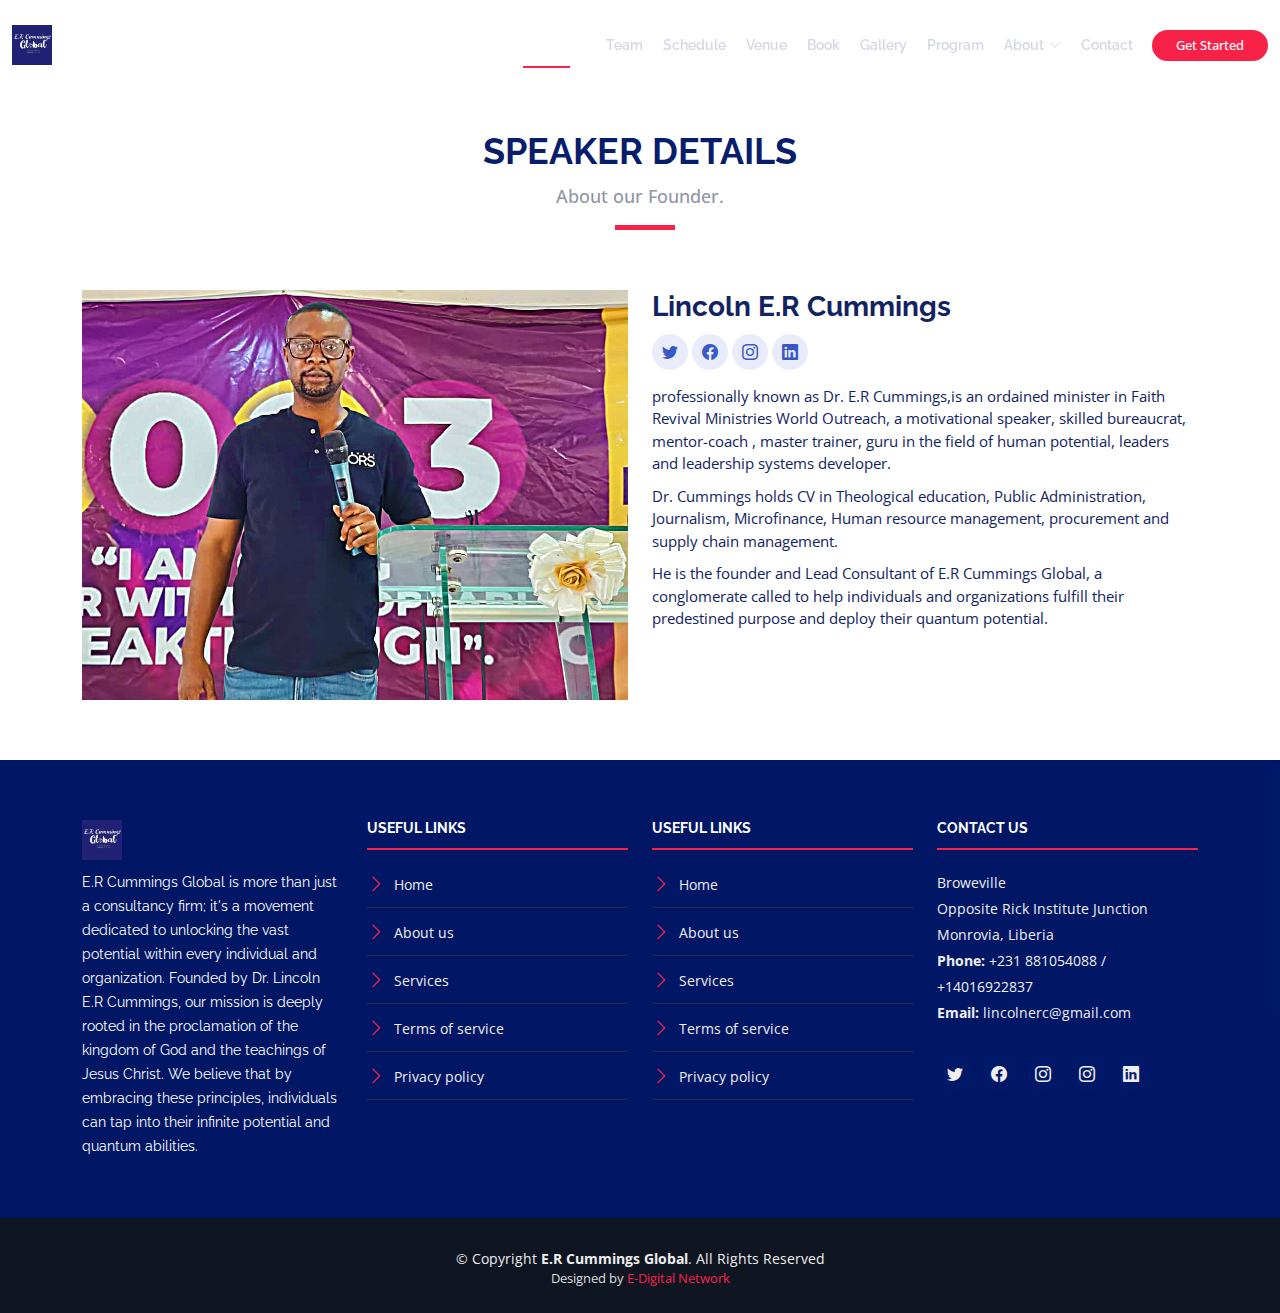
<file: speaker-details.html>
<!DOCTYPE html>
<html lang="en">

<head>
  <meta charset="utf-8">
  <meta content="width=device-width, initial-scale=1.0" name="viewport">

  <title>E.R Cummings Global</title>
  <meta content="" name="description">
  <meta content="" name="keywords">

  <!-- Favicons -->
  <link href="assets/img/logo.jpeg" rel="logo">
  <link href="assets/img/logo.jpeg" rel="logo">

  <!-- Google Fonts -->
  <link href="https://fonts.googleapis.com/css?family=Open+Sans:300,300i,400,400i,700,700i|Raleway:300,400,500,700,800" rel="stylesheet">

  <!-- Vendor CSS Files -->
  <link href="assets/vendor/aos/aos.css" rel="stylesheet">
  <link href="assets/vendor/bootstrap/css/bootstrap.min.css" rel="stylesheet">
  <link href="assets/vendor/bootstrap-icons/bootstrap-icons.css" rel="stylesheet">
  <link href="assets/vendor/glightbox/css/glightbox.min.css" rel="stylesheet">
  <link href="assets/vendor/swiper/swiper-bundle.min.css" rel="stylesheet">

  <link href="assets/css/style.css" rel="stylesheet">

</head>

<body>

  <!-- ======= Header ======= -->
  <header id="header" class="d-flex align-items-center ">
    <div class="container-fluid container-xxl d-flex align-items-center">

      <div id="logo" class="me-auto">
        <!-- Uncomment below if you prefer to use a text logo -->
        <!-- <h1><a href="index.html">The<span>Event</span></a></h1>-->
        <a href="index.html" class="scrollto"><img src="assets/img/logo.jpeg" alt="" title=""></a>
      </div>

      <nav id="navbar" class="navbar order-last order-lg-0">
        <ul>
          <li><a class="nav-link scrollto active" href="index.html">Home</a></li>
          <li><a class="nav-link scrollto" href=""></a></li>
          <li><a class="nav-link scrollto" href="#">Team</a></li>
          <li><a class="nav-link scrollto" href="#schedule">Schedule</a></li>
          <li><a class="nav-link scrollto" href="#venue">Venue</a></li>
          <li><a class="nav-link scrollto" href="#hotels">Book</a></li>
          <li><a class="nav-link scrollto" href="#gallery">Gallery</a></li>
          <li><a class="nav-link scrollto" href="#supporters">Program</a></li>
          <li class="dropdown"><a href="#about"><span>About</span> <i class="bi bi-chevron-down"></i></a>
          <ul>
            <li><a href="speaker-details.html">Profile</a></li>
           <!--<li class="dropdown"><a href="#about"><span>dropdown</span> <i class="bi bi-chevron-right"></i></a>
              <ul>
                <li><a href="#"></a></li>
               <li><a href="#">Deep Drop Down 2</a></li>
                <li><a href="#">Deep Drop Down 3</a></li>
                <li><a href="#">Deep Drop Down 4</a></li>
                <li><a href="#">Deep Drop Down 5</a></li>
              </ul>
             </li>
            <li><a href="#">Drop Down 2</a></li>
            <li><a href="#">Drop Down 3</a></li>
           <li><a href="#">Drop Down 4</a></li>--> 
          </ul>
        </li> 
          <li><a class="nav-link scrollto" href="#contact">Contact</a></li>
        </ul>
        <i class="bi bi-list mobile-nav-toggle"></i>
      </nav><!-- .navbar -->
      <a class="buy-tickets scrollto" href="#">Get Started</a>
    </div>
  </header><!-- End Header -->
  <main id="main" class="main-page">

    <!-- ======= Speaker Details Sectionn ======= -->
    <section id="speakers-details">
      <div class="container">
        <div class="section-header">
          <h2>Speaker Details</h2>
          <p>About our Founder.</p>
        </div>

        <div class="row">
          <div class="col-md-6">
            <img src="assets/img/s1.png" alt="Speaker 1" class="img-fluid">
          </div>

          <div class="col-md-6">
            <div class="details">
              <h2>Lincoln E.R Cummings</h2>
              <div class="social">
                <a href=""><i class="bi bi-twitter"></i></a>
                <a href=""><i class="bi bi-facebook"></i></a>
                <a href=""><i class="bi bi-instagram"></i></a>
                <a href=""><i class="bi bi-linkedin"></i></a>
              </div>
              <p>professionally known as Dr. E.R Cummings,is an ordained minister in Faith Revival Ministries World Outreach, a motivational speaker, skilled bureaucrat, mentor-coach , master trainer, guru in the field of human potential, leaders and leadership systems developer.</p>

              <p>Dr. Cummings holds CV in Theological education, Public Administration, Journalism, Microfinance, Human resource management, procurement and supply chain management. </p>

              <p>He is the founder and Lead Consultant of E.R Cummings Global, a conglomerate called to help individuals and organizations fulfill their predestined purpose and deploy their quantum potential.</p>
            </div>
          </div>

        </div>
      </div>

    </section>

  </main><!-- End #main -->

  <!-- ======= Footer ======= -->
  <footer id="footer">
    <div class="footer-top">
      <div class="container">
        <div class="row">

          <div class="col-lg-3 col-md-6 footer-info">
            <img src="assets/img/logo.jpeg" alt="TheEvenet">
            <p>E.R Cummings Global is more than just a consultancy firm; it's a movement dedicated to unlocking the vast potential within every individual and organization. Founded by Dr. Lincoln E.R Cummings, our mission is deeply rooted in the proclamation of the kingdom of God and the teachings of Jesus Christ. We believe that by embracing these principles, individuals can tap into their infinite potential and quantum abilities.</p>
          </div>

          <div class="col-lg-3 col-md-6 footer-links">
            <h4>Useful Links</h4>
            <ul>
              <li><i class="bi bi-chevron-right"></i> <a href="#">Home</a></li>
              <li><i class="bi bi-chevron-right"></i> <a href="#">About us</a></li>
              <li><i class="bi bi-chevron-right"></i> <a href="#">Services</a></li>
              <li><i class="bi bi-chevron-right"></i> <a href="#">Terms of service</a></li>
              <li><i class="bi bi-chevron-right"></i> <a href="#">Privacy policy</a></li>
            </ul>
          </div>

          <div class="col-lg-3 col-md-6 footer-links">
            <h4>Useful Links</h4>
            <ul>
              <li><i class="bi bi-chevron-right"></i> <a href="#">Home</a></li>
              <li><i class="bi bi-chevron-right"></i> <a href="#">About us</a></li>
              <li><i class="bi bi-chevron-right"></i> <a href="#">Services</a></li>
              <li><i class="bi bi-chevron-right"></i> <a href="#">Terms of service</a></li>
              <li><i class="bi bi-chevron-right"></i> <a href="#">Privacy policy</a></li>
            </ul>
          </div>

          <div class="col-lg-3 col-md-6 footer-contact">
            <h4>Contact Us</h4>
            <p>
              Broweville<br>
              Opposite Rick Institute Junction<br>
              Monrovia, Liberia<br>
              <strong>Phone:</strong> +231 881054088 / +14016922837<br>
              <strong>Email:</strong> lincolnerc@gmail.com<br>
            </p>

            <div class="social-links">
              <a href="#" class="twitter"><i class="bi bi-twitter"></i></a>
              <a href="#" class="facebook"><i class="bi bi-facebook"></i></a>
              <a href="#" class="instagram"><i class="bi bi-instagram"></i></a>
              <a href="#" class="google-plus"><i class="bi bi-instagram"></i></a>
              <a href="#" class="linkedin"><i class="bi bi-linkedin"></i></a>
            </div>

          </div>

        </div>
      </div>
    </div>

    <div class="container">
      <div class="copyright">
        &copy; Copyright <strong>E.R Cummings Global</strong>. All Rights Reserved
      </div>
      <div class="credits">
    
        Designed by <a href="https://edigitalnetwork.tech/">E-Digital Network</a>
      </div>
    </div>
  </footer><!-- End  Footer -->

  <a href="#" class="back-to-top d-flex align-items-center justify-content-center"><i class="bi bi-arrow-up-short"></i></a>

  <!-- Vendor JS Files -->
  <script src="assets/vendor/aos/aos.js"></script>
  <script src="assets/vendor/bootstrap/js/bootstrap.bundle.min.js"></script>
  <script src="assets/vendor/glightbox/js/glightbox.min.js"></script>
  <script src="assets/vendor/swiper/swiper-bundle.min.js"></script>
  <script src="assets/vendor/php-email-form/validate.js"></script>

  <!-- Template Main JS File -->
  <script src="assets/js/main.js"></script>

</body>

</html>
</file>
<file: assets/css/style.css>
body {
  background: #fff;
  color: #2f3138;
  font-family: "Open Sans", sans-serif;
}

a {
  color: #f82249;
  text-decoration: none;
  transition: 0.5s;
}

a:hover,
a:active,
a:focus {
  color: #f8234a;
  outline: none;
  text-decoration: none;
}

p {
  padding: 0;
  margin: 0 0 30px 0;
}

h1,
h2,
h3,
h4,
h5,
h6 {
  font-family: "Raleway", sans-serif;
  font-weight: 400;
  margin: 0 0 20px 0;
  padding: 0;
  color: rgba(1, 23, 104, 0.98);
}

.main-page {
  margin-top: 70px;
}

/* Prelaoder */
#preloader {
  position: fixed;
  left: 0;
  top: 0;
  z-index: 999;
  width: 100%;
  height: 100%;
  overflow: visible;
  background: #fff url("../img/preloader.svg") no-repeat center center;
}

/*--------------------------------------------------------------
# Back to top button
--------------------------------------------------------------*/
.back-to-top {
  position: fixed;
  visibility: hidden;
  opacity: 0;
  right: 15px;
  bottom: 15px;
  z-index: 996;
  background: rgba(1, 23, 104, 0.98);
  width: 40px;
  height: 40px;
  border-radius: 50px;
  transition: all 0.4s;
}

.back-to-top i {
  font-size: 28px;
  color: #fff;
  line-height: 0;
}

.back-to-top:hover {
  background: #f94a6a;
  color: #fff;
}

.back-to-top.active {
  visibility: visible;
  opacity: 1;
}

/* Sections Header
--------------------------------*/
.section-header {
  margin-bottom: 60px;
  position: relative;
  padding-bottom: 20px;
}

.section-header::before {
  content: "";
  position: absolute;
  display: block;
  width: 60px;
  height: 5px;
  background: #f82249;
  bottom: 0;
  left: calc(50% - 25px);
}

.section-header h2 {
  font-size: 36px;
  text-transform: uppercase;
  text-align: center;
  font-weight: 700;
  margin-bottom: 10px;
}

.section-header p {
  text-align: center;
  padding: 0;
  margin: 0;
  font-size: 18px;
  font-weight: 500;
  color: #9195a2;
}

.section-with-bg {
  background-color: #f6f7fd;
}

/*--------------------------------------------------------------
# Header
--------------------------------------------------------------*/
#header {
  height: 90px;
  position: fixed;
  left: 0;
  top: 0;
  right: 0;
  transition: all 0.5s;
  z-index: 997;
}

#header.header-scrolled,
#header.header-inner {
  background: rgba(1, 23, 104, 0.98);
  height: 70px;
}

#header #logo h1 {
  font-size: 36px;
  margin: 0;
  font-family: "Raleway", sans-serif;
  font-weight: 700;
  letter-spacing: 3px;
  text-transform: uppercase;
}

#header #logo h1 span {
  color: #f82249;
}

#header #logo h1 a,
#header #logo h1 a:hover {
  color: #fff;
}

#header #logo img {
  padding: 0;
  margin: 0;
  max-height: 40px;
}

@media (max-width: 992px) {
  #header #logo img {
    max-height: 30px;
  }
}

/*--------------------------------------------------------------
# Buy Tickets
--------------------------------------------------------------*/
.buy-tickets {
  color: #fff;
  background: #f82249;
  padding: 7px 22px;
  margin: 0 0 0 15px;
  border-radius: 50px;
  border: 2px solid #f82249;
  transition: all ease-in-out 0.3s;
  font-weight: 500;
  line-height: 1;
  font-size: 13px;
  white-space: nowrap;
}

.buy-tickets:hover {
  background: none;
  color: #fff;
}

.buy-tickets:focus {
  color: #fff;
}

@media (max-width: 992px) {
  .buy-tickets {
    margin: 0 15px 0 0;
  }
}

/*--------------------------------------------------------------
# Navigation Menu
--------------------------------------------------------------*/
/**
* Desktop Navigation 
*/
.navbar {
  padding: 0;
}

.navbar ul {
  margin: 0;
  padding: 0;
  display: flex;
  list-style: none;
  align-items: center;
}

.navbar li {
  position: relative;
}

.navbar>ul>li {
  white-space: nowrap;
  padding: 10px 0 10px 12px;
}

.navbar a,
.navbar a:focus {
  display: flex;
  align-items: center;
  justify-content: space-between;
  color: rgba(202, 206, 221, 0.8);
  font-family: "Raleway", sans-serif;
  font-weight: 600;
  font-size: 14px;
  white-space: nowrap;
  transition: 0.3s;
  position: relative;
  padding: 6px 4px;
}

.navbar a i,
.navbar a:focus i {
  font-size: 12px;
  line-height: 0;
  margin-left: 5px;
}

.navbar>ul>li>a:before {
  content: "";
  position: absolute;
  width: 0;
  height: 2px;
  bottom: -6px;
  left: 0;
  background-color: #f82249;
  visibility: hidden;
  transition: all 0.3s ease-in-out 0s;
}

.navbar a:hover:before,
.navbar li:hover>a:before,
.navbar .active:before {
  visibility: visible;
  width: 100%;
}

.navbar a:hover,
.navbar .active,
.navbar .active:focus,
.navbar li:hover>a {
  color: #fff;
}

.navbar .dropdown ul {
  display: block;
  position: absolute;
  left: 12px;
  top: calc(100% + 30px);
  margin: 0;
  padding: 10px 0;
  z-index: 99;
  opacity: 0;
  visibility: hidden;
  background: #fff;
  box-shadow: 0px 0px 30px rgba(127, 137, 161, 0.25);
  transition: 0.3s;
}

.navbar .dropdown ul li {
  min-width: 200px;
}

.navbar .dropdown ul a {
  padding: 10px 20px;
  font-size: 14px;
  text-transform: none;
  color: #060c22;
}

.navbar .dropdown ul a i {
  font-size: 12px;
}

.navbar .dropdown ul a:hover,
.navbar .dropdown ul .active:hover,
.navbar .dropdown ul li:hover>a {
  color: #f82249;
}

.navbar .dropdown:hover>ul {
  opacity: 1;
  top: 100%;
  visibility: visible;
}

.navbar .dropdown .dropdown ul {
  top: 0;
  left: calc(100% - 30px);
  visibility: hidden;
}

.navbar .dropdown .dropdown:hover>ul {
  opacity: 1;
  top: 0;
  left: 100%;
  visibility: visible;
}

@media (max-width: 1366px) {
  .navbar .dropdown .dropdown ul {
    left: -90%;
  }

  .navbar .dropdown .dropdown:hover>ul {
    left: -100%;
  }
}

/**
* Mobile Navigation 
*/
.mobile-nav-toggle {
  color: #fff;
  font-size: 28px;
  cursor: pointer;
  display: none;
  line-height: 0;
  transition: 0.5s;
}

@media (max-width: 991px) {
  .mobile-nav-toggle {
    display: block;
  }

  .navbar ul {
    display: none;
  }
}

.navbar-mobile {
  position: fixed;
  overflow: hidden;
  top: 0;
  right: 0;
  left: 0;
  bottom: 0;
  background: rgba(0, 0, 0, 0.9);
  transition: 0.3s;
  z-index: 999;
}

.navbar-mobile .mobile-nav-toggle {
  position: absolute;
  top: 15px;
  right: 15px;
}

.navbar-mobile ul {
  display: block;
  position: absolute;
  top: 55px;
  right: 15px;
  bottom: 15px;
  left: 15px;
  padding: 10px 0;
  background-color: #fff;
  overflow-y: auto;
  transition: 0.3s;
}

.navbar-mobile>ul>li {
  padding: 0;
}

.navbar-mobile a:hover:before,
.navbar-mobile li:hover>a:before,
.navbar-mobile .active:before {
  visibility: hidden;
}

.navbar-mobile a,
.navbar-mobile a:focus {
  padding: 10px 20px;
  font-size: 15px;
  color: #060c22;
}

.navbar-mobile a:hover,
.navbar-mobile .active,
.navbar-mobile li:hover>a {
  color: #f82249;
}

.navbar-mobile .getstarted,
.navbar-mobile .getstarted:focus {
  margin: 15px;
}

.navbar-mobile .dropdown ul {
  position: static;
  display: none;
  margin: 10px 20px;
  padding: 10px 0;
  z-index: 99;
  opacity: 1;
  visibility: visible;
  background: #fff;
  box-shadow: 0px 0px 30px rgba(127, 137, 161, 0.25);
}

.navbar-mobile .dropdown ul li {
  min-width: 200px;
}

.navbar-mobile .dropdown ul a {
  padding: 10px 20px;
}

.navbar-mobile .dropdown ul a i {
  font-size: 12px;
}

.navbar-mobile .dropdown ul a:hover,
.navbar-mobile .dropdown ul .active:hover,
.navbar-mobile .dropdown ul li:hover>a {
  color: #f82249;
}

.navbar-mobile .dropdown>.dropdown-active {
  display: block;
}

/*--------------------------------------------------------------
# Hero Section
--------------------------------------------------------------*/
#hero {
  width: 100%;
  height: 100vh;
  background: url(../img/gallery/99.jpg) top center;
  background-size: cover;
  overflow: hidden;
  position: relative;
}

@media (min-width: 1024px) {
  #hero {
    background-attachment: fixed;
  }
}

#hero:before {
  content: "";
  background: rgba(1, 21, 94, 0.8);
  position: absolute;
  bottom: 0;
  top: 0;
  left: 0;
  right: 0;
}

#hero .hero-container {
  position: absolute;
  bottom: 0;
  left: 0;
  top: 90px;
  right: 0;
  display: flex;
  justify-content: center;
  align-items: center;
  flex-direction: column;
  text-align: center;
  padding: 0 15px;
}

@media (max-width: 991px) {
  #hero .hero-container {
    top: 70px;
  }
}

#hero h1 {
  color: #fff;
  font-family: "Raleway", sans-serif;
  font-size: 56px;
  font-weight: 600;
  text-transform: uppercase;
}

#hero h1 span {
  color: #f82249;
}

@media (max-width: 991px) {
  #hero h1 {
    font-size: 34px;
  }
}

#hero p {
  color: #ebebeb;
  font-weight: 700;
  font-size: 20px;
}

@media (max-width: 991px) {
  #hero p {
    font-size: 16px;
  }
}

#hero .play-btn {
  width: 94px;
  height: 94px;
  background: radial-gradient(#f82249 50%, rgba(101, 111, 150, 0.15) 52%);
  border-radius: 50%;
  display: block;
  position: relative;
  overflow: hidden;
}

#hero .play-btn::after {
  content: "";
  position: absolute;
  left: 50%;
  top: 50%;
  transform: translateX(-40%) translateY(-50%);
  width: 0;
  height: 0;
  border-top: 10px solid transparent;
  border-bottom: 10px solid transparent;
  border-left: 15px solid #fff;
  z-index: 100;
  transition: all 400ms cubic-bezier(0.55, 0.055, 0.675, 0.19);
}

#hero .play-btn:before {
  content: "";
  position: absolute;
  width: 120px;
  height: 120px;
  animation-delay: 0s;
  animation: pulsate-btn 2s;
  animation-direction: forwards;
  animation-iteration-count: infinite;
  animation-timing-function: steps;
  opacity: 1;
  border-radius: 50%;
  border: 2px solid rgba(163, 163, 163, 0.4);
  top: -15%;
  left: -15%;
  background: rgba(198, 16, 0, 0);
}

#hero .play-btn:hover::after {
  border-left: 15px solid #f82249;
  transform: scale(20);
}

#hero .play-btn:hover::before {
  content: "";
  position: absolute;
  left: 50%;
  top: 50%;
  transform: translateX(-40%) translateY(-50%);
  width: 0;
  height: 0;
  border: none;
  border-top: 10px solid transparent;
  border-bottom: 10px solid transparent;
  border-left: 15px solid #fff;
  z-index: 200;
  animation: none;
  border-radius: 0;
}

#hero .about-btn {
  font-family: "Raleway", sans-serif;
  font-weight: 500;
  font-size: 14px;
  letter-spacing: 1px;
  display: inline-block;
  padding: 12px 32px;
  border-radius: 50px;
  transition: 0.5s;
  line-height: 1;
  margin: 10px;
  color: #fff;
  animation-delay: 0.8s;
  border: 2px solid #f82249;
}

#hero .about-btn:hover {
  background: #f82249;
  color: #fff;
}

@keyframes pulsate-btn {
  0% {
    transform: scale(0.6, 0.6);
    opacity: 1;
  }

  100% {
    transform: scale(1, 1);
    opacity: 0;
  }
}

/*--------------------------------------------------------------
# About Section
--------------------------------------------------------------*/
#about {
  background: url("../img/about-bg.jpg");
  background-size: cover;
  overflow: hidden;
  position: relative;
  color: #fff;
  padding: 60px 0 40px 0;
}

@media (min-width: 1024px) {
  #about {
    background-attachment: fixed;
  }
}

#about:before {
  content: "";
  background: rgba(13, 20, 41, 0.8);
  position: absolute;
  bottom: 0;
  top: 0;
  left: 0;
  right: 0;
}

#about h2 {
  font-size: 36px;
  font-weight: bold;
  margin-bottom: 10px;
  color: #fff;
}

#about h3 {
  font-size: 18px;
  font-weight: bold;
  text-transform: uppercase;
  margin-bottom: 10px;
  color: #fff;
}

#about p {
  font-size: 14px;
  margin-bottom: 20px;
  color: #fff;
}

/*--------------------------------------------------------------
# Speakers Section
--------------------------------------------------------------*/
#speakers {
  padding: 60px 0 30px 0;
}

#speakers .speaker {
  position: relative;
  overflow: hidden;
  margin-bottom: 30px;
}

#speakers .speaker .details {
  background: rgba(6, 12, 34, 0.76);
  position: absolute;
  left: 0;
  bottom: -40px;
  right: 0;
  text-align: center;
  padding-top: 10px;
  transition: all 300ms cubic-bezier(0.645, 0.045, 0.355, 1);
}

#speakers .speaker .details h3 {
  color: #fff;
  font-size: 22px;
  font-weight: 600;
  margin-bottom: 5px;
}

#speakers .speaker .details p {
  color: #fff;
  font-size: 15px;
  margin-bottom: 10px;
  font-style: italic;
}

#speakers .speaker .details .social {
  height: 40px;
}

#speakers .speaker .details .social i {
  line-height: 0;
  margin: 0 2px;
}

#speakers .speaker .details a {
  color: #fff;
}

#speakers .speaker .details a:hover {
  color: #f82249;
}

#speakers .speaker:hover .details {
  bottom: 0;
}

#speakers-details {
  padding: 60px 0;
}

#speakers-details .details h2 {
  color: #112363;
  font-size: 28px;
  font-weight: 700;
  margin-bottom: 10px;
}

#speakers-details .details .social {
  margin-bottom: 15px;
}

#speakers-details .details .social a {
  background: #e9edfb;
  color: #0027b3c5;
  line-height: 1;
  display: inline-block;
  text-align: center;
  border-radius: 50%;
  width: 36px;
  height: 36px;
  display: inline-flex;
  align-items: center;
  justify-content: center;
}

#speakers-details .details .social a:hover {
  background: #f82249;
  color: #fff;
}

#speakers-details .details .social a i {
  font-size: 16px;
  line-height: 0;
}

#speakers-details .details p {
  color: #112363;
  font-size: 15px;
  margin-bottom: 10px;
}

/*--------------------------------------------------------------
# Schedule Section
--------------------------------------------------------------*/
#schedule {
  padding: 60px 0 60px 0;
}

#schedule .nav-tabs {
  text-align: center;
  margin: auto;
  display: block;
  border-bottom: 0;
  margin-bottom: 30px;
}

#schedule .nav-tabs li {
  display: inline-block;
  margin-bottom: 0;
}

#schedule .nav-tabs a {
  border: none;
  border-radius: 50px;
  font-weight: 600;
  background-color: #0e1b4d;
  color: #fff;
  padding: 10px 100px;
}

@media (max-width: 991px) {
  #schedule .nav-tabs a {
    padding: 8px 60px;
  }
}

@media (max-width: 767px) {
  #schedule .nav-tabs a {
    padding: 8px 50px;
  }
}

@media (max-width: 480px) {
  #schedule .nav-tabs a {
    padding: 8px 30px;
  }
}

#schedule .nav-tabs a.active {
  background-color: #f82249;
  color: #fff;
}

#schedule .sub-heading {
  text-align: center;
  font-size: 18px;
  font-style: italic;
  margin: 0 auto 30px auto;
}

@media (min-width: 991px) {
  #schedule .sub-heading {
    width: 75%;
  }
}

#schedule .tab-pane {
  transition: ease-in-out 0.2s;
}

#schedule .schedule-item {
  border-bottom: 1px solid #cad4f6;
  padding-top: 15px;
  padding-bottom: 15px;
  transition: background-color ease-in-out 0.3s;
}

#schedule .schedule-item:hover {
  background-color: #fff;
}

#schedule .schedule-item time {
  padding-bottom: 5px;
  display: inline-block;
}

#schedule .schedule-item .speaker {
  width: 60px;
  height: 60px;
  overflow: hidden;
  border-radius: 50%;
  float: left;
  margin: 0 10px 10px 0;
}

#schedule .schedule-item .speaker img {
  height: 100%;
  transform: translateX(-50%);
  margin-left: 50%;
  transition: all ease-in-out 0.3s;
}

#schedule .schedule-item h4 {
  font-size: 18px;
  font-weight: 600;
  margin-bottom: 5px;
}

#schedule .schedule-item h4 span {
  font-style: italic;
  color: #19328e;
  font-weight: normal;
  font-size: 16px;
}

#schedule .schedule-item p {
  font-style: italic;
  color: #152b79;
  margin-bottom: 0;
}

/*--------------------------------------------------------------
# Venue Section
--------------------------------------------------------------*/
#venue {
  padding: 60px 0;
}

#venue .container-fluid {
  margin-bottom: 3px;
}

#venue .venue-map iframe {
  width: 100%;
  height: 100%;
  min-height: 300px;
}

#venue .venue-info {
  background: url("../img/s1.png") top center no-repeat;
  background-size: cover;
  position: relative;
  padding-top: 60px;
  padding-bottom: 60px;
}

#venue .venue-info:before {
  content: "";
  background: rgba(13, 20, 41, 0.8);
  position: absolute;
  bottom: 0;
  top: 0;
  left: 0;
  right: 0;
}

#venue .venue-info h3 {
  font-size: 36px;
  font-weight: 700;
  color: #fff;
}

@media (max-width: 574px) {
  #venue .venue-info h3 {
    font-size: 24px;
  }
}

#venue .venue-info p {
  color: #fff;
  margin-bottom: 0;
}

#venue .venue-gallery-container {
  padding-right: 12px;
}

#venue .venue-gallery {
  overflow: hidden;
  border-right: 3px solid #fff;
  border-bottom: 3px solid #fff;
}

#venue .venue-gallery img {
  transition: all ease-in-out 0.4s;
}

#venue .venue-gallery:hover img {
  transform: scale(1.1);
}

/*--------------------------------------------------------------
# Hotels Section
--------------------------------------------------------------*/
#hotels {
  padding: 60px 0;
}

#hotels .hotel {
  border: 1px solid #e0e5fa;
  background: #fff;
  margin-bottom: 30px;
}

#hotels .hotel:hover .hotel-img img {
  transform: scale(1.1);
}

#hotels .hotel-img {
  overflow: hidden;
  margin-bottom: 15px;
}

#hotels .hotel-img img {
  transition: 0.3s ease-in-out;
}

#hotels h3 {
  font-weight: 600;
  font-size: 20px;
  margin-bottom: 5px;
  padding: 0 20px;
}

#hotels a {
  color: #152b79;
}

#hotels a:hover {
  color: #f82249;
}

#hotels .stars {
  padding: 0 20px;
  margin-bottom: 5px;
}

#hotels .stars i {
  color: rgb(255, 195, 29);
}

#hotels p {
  padding: 0 20px;
  margin-bottom: 20px;
  color: #060c22;
  font-style: italic;
  font-size: 15px;
}

/*--------------------------------------------------------------
# Gallery Section
--------------------------------------------------------------*/
#gallery {
  padding: 60px;
  overflow: hidden;
}

#gallery .swiper-pagination {
  margin-top: 20px;
  position: relative;
}

#gallery .swiper-pagination .swiper-pagination-bullet {
  width: 12px;
  height: 12px;
  background-color: #fff;
  opacity: 1;
  border: 1px solid #f82249;
}

#gallery .swiper-pagination .swiper-pagination-bullet-active {
  background-color: #f82249;
}

#gallery .swiper-slide-active {
  text-align: center;
}

@media (min-width: 992px) {
  #gallery .swiper-wrapper {
    padding: 40px 0;
  }

  #gallery .swiper-slide-active {
    border: 5px solid #f82249;
    padding: 4px;
    background: #fff;
    z-index: 1;
    transform: scale(1.15);
    margin-top: 6px;
  }
}

/*--------------------------------------------------------------
# Sponsors Section
--------------------------------------------------------------*/
#supporters {
  padding: 60px 0;
}

#supporters .supporters-wrap {
  border-top: 1px solid #e0e5fa;
  border-left: 1px solid #e0e5fa;
  margin-bottom: 30px;
}

#supporters .supporter-logo {
  padding: 30px;
  display: flex;
  justify-content: center;
  align-items: center;
  border-right: 1px solid #e0e5fa;
  border-bottom: 1px solid #e0e5fa;
  overflow: hidden;
  background: rgba(255, 255, 255, 0.5);
  height: 160px;
}

#supporters .supporter-logo:hover img {
  transform: scale(1.2);
}

#supporters img {
  transition: all 0.4s ease-in-out;
}

/*--------------------------------------------------------------
# F.A.Q Section
--------------------------------------------------------------*/
#faq {
  padding: 60px 0;
}

#faq .faq-list {
  padding: 0;
  list-style: none;
}

#faq .faq-list li {
  border-bottom: 1px solid #e9eaed;
  margin-bottom: 20px;
  padding-bottom: 20px;
}

#faq .faq-list .question {
  display: block;
  position: relative;
  font-family: #f82249;
  font-size: 18px;
  line-height: 24px;
  font-weight: 400;
  padding-left: 25px;
  cursor: pointer;
  color: #e0072f;
  transition: 0.3s;
}

#faq .faq-list i {
  font-size: 16px;
  position: absolute;
  left: 0;
  top: -2px;
}

#faq .faq-list p {
  margin-bottom: 0;
  padding: 10px 0 0 25px;
}

#faq .faq-list .icon-show {
  display: none;
}

#faq .faq-list .collapsed {
  color: black;
}

#faq .faq-list .collapsed:hover {
  color: #f82249;
}

#faq .faq-list .collapsed .icon-show {
  display: inline-block;
  transition: 0.6s;
}

#faq .faq-list .collapsed .icon-close {
  display: none;
  transition: 0.6s;
}

/*--------------------------------------------------------------
# Subscribe Section
--------------------------------------------------------------*/
#subscribe {
  padding: 60px;
  background: url(../img/subscribe-bg.jpg) center center no-repeat;
  background-size: cover;
  overflow: hidden;
  position: relative;
}

#subscribe:before {
  content: "";
  background: rgba(6, 12, 34, 0.6);
  position: absolute;
  bottom: 0;
  top: 0;
  left: 0;
  right: 0;
}

@media (min-width: 1024px) {
  #subscribe {
    background-attachment: fixed;
  }
}

#subscribe .section-header h2,
#subscribe p {
  color: #fff;
}

#subscribe input {
  background: #fff;
  color: #060c22;
  border: 0;
  outline: none;
  margin: 0;
  padding: 9px 20px;
  border-radius: 50px;
  font-size: 14px;
}

@media (min-width: 767px) {
  #subscribe input {
    min-width: 400px;
  }
}

#subscribe button {
  border: 0;
  padding: 9px 25px;
  cursor: pointer;
  background: #f82249;
  color: #fff;
  transition: all 0.3s ease;
  outline: none;
  font-size: 14px;
  border-radius: 50px;
}

#subscribe button:hover {
  background: #e0072f;
}

@media (max-width: 460px) {
  #subscribe button {
    margin-top: 10px;
  }
}

/*--------------------------------------------------------------
# Buy Tickets Section
--------------------------------------------------------------*/
#buy-tickets {
  padding: 60px 0;
}

#buy-tickets .card {
  border: none;
  border-radius: 5px;
  transition: all 0.3s ease-in-out;
  box-shadow: 0 10px 25px 0 rgba(6, 12, 34, 0.1);
}

#buy-tickets .card:hover {
  box-shadow: 0 10px 35px 0 rgba(6, 12, 34, 0.2);
}

#buy-tickets .card hr {
  margin: 25px 0;
}

#buy-tickets .card .card-title {
  margin: 10px 0;
  font-size: 14px;
  letter-spacing: 1px;
  font-weight: bold;
}

#buy-tickets .card .card-price {
  font-size: 48px;
  margin: 0;
}

#buy-tickets .card ul li {
  margin-bottom: 20px;
}

#buy-tickets .card .text-muted {
  opacity: 0.7;
}

#buy-tickets .card .btn {
  font-size: 15px;
  border-radius: 50px;
  padding: 10px 40px;
  transition: all 0.2s;
  background-color: #f82249;
  border: 0;
  color: #fff;
}

#buy-tickets .card .btn:hover {
  background-color: #e0072f;
}

#buy-tickets #buy-ticket-modal input,
#buy-tickets #buy-ticket-modal select {
  border-radius: 0;
}

#buy-tickets #buy-ticket-modal .btn {
  font-size: 15px;
  border-radius: 50px;
  padding: 10px 40px;
  transition: all 0.2s;
  background-color: #f82249;
  border: 0;
  color: #fff;
}

#buy-tickets #buy-ticket-modal .btn:hover {
  background-color: #e0072f;
}

/*--------------------------------------------------------------
# Contact Section
--------------------------------------------------------------*/
#contact {
  padding: 60px 0;
}

#contact .contact-info {
  margin-bottom: 20px;
  text-align: center;
}

#contact .contact-info i {
  font-size: 48px;
  display: inline-block;
  margin-bottom: 10px;
  color: #f82249;
}

#contact .contact-info address,
#contact .contact-info p {
  margin-bottom: 0;
  color: #112363;
}

#contact .contact-info h3 {
  font-size: 18px;
  margin-bottom: 15px;
  font-weight: bold;
  text-transform: uppercase;
  color: #112363;
}

#contact .contact-info a {
  color: #4869df;
}

#contact .contact-info a:hover {
  color: #f82249;
}

#contact .contact-address,
#contact .contact-phone,
#contact .contact-email {
  margin-bottom: 20px;
}

@media (min-width: 768px) {

  #contact .contact-address,
  #contact .contact-phone,
  #contact .contact-email {
    padding: 20px 0;
  }
}

@media (min-width: 768px) {
  #contact .contact-phone {
    border-left: 1px solid #ddd;
    border-right: 1px solid #ddd;
  }
}

#contact .php-email-form .error-message {
  display: none;
  color: #fff;
  background: #ed3c0d;
  text-align: left;
  padding: 15px;
  font-weight: 600;
}

#contact .php-email-form .error-message br+br {
  margin-top: 25px;
}

#contact .php-email-form .sent-message {
  display: none;
  color: #fff;
  background: #18d26e;
  text-align: center;
  padding: 15px;
  font-weight: 600;
}

#contact .php-email-form .loading {
  display: none;
  background: #fff;
  text-align: center;
  padding: 15px;
}

#contact .php-email-form .loading:before {
  content: "";
  display: inline-block;
  border-radius: 50%;
  width: 24px;
  height: 24px;
  margin: 0 10px -6px 0;
  border: 3px solid #18d26e;
  border-top-color: #eee;
  animation: animate-loading 1s linear infinite;
}

#contact .php-email-form input,
#contact .php-email-form textarea {
  border-radius: 0;
  box-shadow: none;
  font-size: 14px;
}

#contact .php-email-form input:focus,
#contact .php-email-form textarea:focus {
  border-color: #f82249;
}

#contact .php-email-form input {
  padding: 10px 15px;
}

#contact .php-email-form textarea {
  padding: 12px 15px;
}

#contact .php-email-form button[type=submit] {
  background: #f82249;
  border: 0;
  padding: 10px 40px;
  color: #fff;
  transition: 0.4s;
  border-radius: 50px;
  cursor: pointer;
}

#contact .php-email-form button[type=submit]:hover {
  background: #e0072f;
}

@keyframes animate-loading {
  0% {
    transform: rotate(0deg);
  }

  100% {
    transform: rotate(360deg);
  }
}







/*--------------------------------------------------------------
# Footer
--------------------------------------------------------------*/
#footer {
  background: #101522;
  padding: 0 0 25px 0;
  color: #eee;
  font-size: 14px;
}

#footer .footer-top {
  background: rgba(1, 23, 104, 0.98);
  padding: 60px 0 30px 0;
}

#footer .footer-top .footer-info {
  margin-bottom: 30px;
}

#footer .footer-top .footer-info h3 {
  font-size: 26px;
  margin: 0 0 20px 0;
  padding: 2px 0 2px 0;
  line-height: 1;
  font-family: "Raleway", sans-serif;
  font-weight: 700;
  color: #fff;
}

#footer .footer-top .footer-info img {
  height: 40px;
  margin-bottom: 10px;
}

#footer .footer-top .footer-info p {
  font-size: 14px;
  line-height: 24px;
  margin-bottom: 0;
  font-family: "Raleway", sans-serif;
  color: #fff;
}

#footer .footer-top .social-links a {
  display: inline-block;
  background:rgba(1, 23, 104, 0.98);
  color: #eee;
  line-height: 1;
  margin-right: 4px;
  border-radius: 50%;
  width: 36px;
  height: 36px;
  transition: 0.3s;
  display: inline-flex;
  align-items: center;
  justify-content: center;
}

#footer .footer-top .social-links a i {
  line-height: 0;
  font-size: 16px;
}

#footer .footer-top .social-links a:hover {
  background: #f82249;
  color: #fff;
}

#footer .footer-top h4 {
  font-size: 14px;
  font-weight: bold;
  color: #fff;
  text-transform: uppercase;
  position: relative;
  padding-bottom: 12px;
  border-bottom: 2px solid #f82249;
}

#footer .footer-top .footer-links {
  margin-bottom: 30px;
}

#footer .footer-top .footer-links ul {
  list-style: none;
  padding: 0;
  margin: 0;
}

#footer .footer-top .footer-links ul i {
  padding-right: 5px;
  color: #f82249;
  font-size: 18px;
}

#footer .footer-top .footer-links ul li {
  border-bottom: 1px solid #262c44;
  padding: 10px 0;
}

#footer .footer-top .footer-links ul li:first-child {
  padding-top: 0;
}

#footer .footer-top .footer-links ul a {
  color: #eee;
}

#footer .footer-top .footer-links ul a:hover {
  color: #f82249;
}

#footer .footer-top .footer-contact {
  margin-bottom: 30px;
}

#footer .footer-top .footer-contact p {
  line-height: 26px;
}

#footer .footer-top .footer-newsletter {
  margin-bottom: 30px;
}

#footer .footer-top .footer-newsletter input[type=email] {
  border: 0;
  padding: 6px 8px;
  width: 65%;
}

#footer .footer-top .footer-newsletter input[type=submit] {
  background: #f82249;
  border: 0;
  width: 35%;
  padding: 6px 0;
  text-align: center;
  color: #fff;
  transition: 0.3s;
  cursor: pointer;
}

#footer .footer-top .footer-newsletter input[type=submit]:hover {
  background: #e0072f;
}

#footer .copyright {
  text-align: center;
  padding-top: 30px;
}

#footer .credits {
  text-align: center;
  font-size: 13px;
  color: #ddd;
}
</file>
